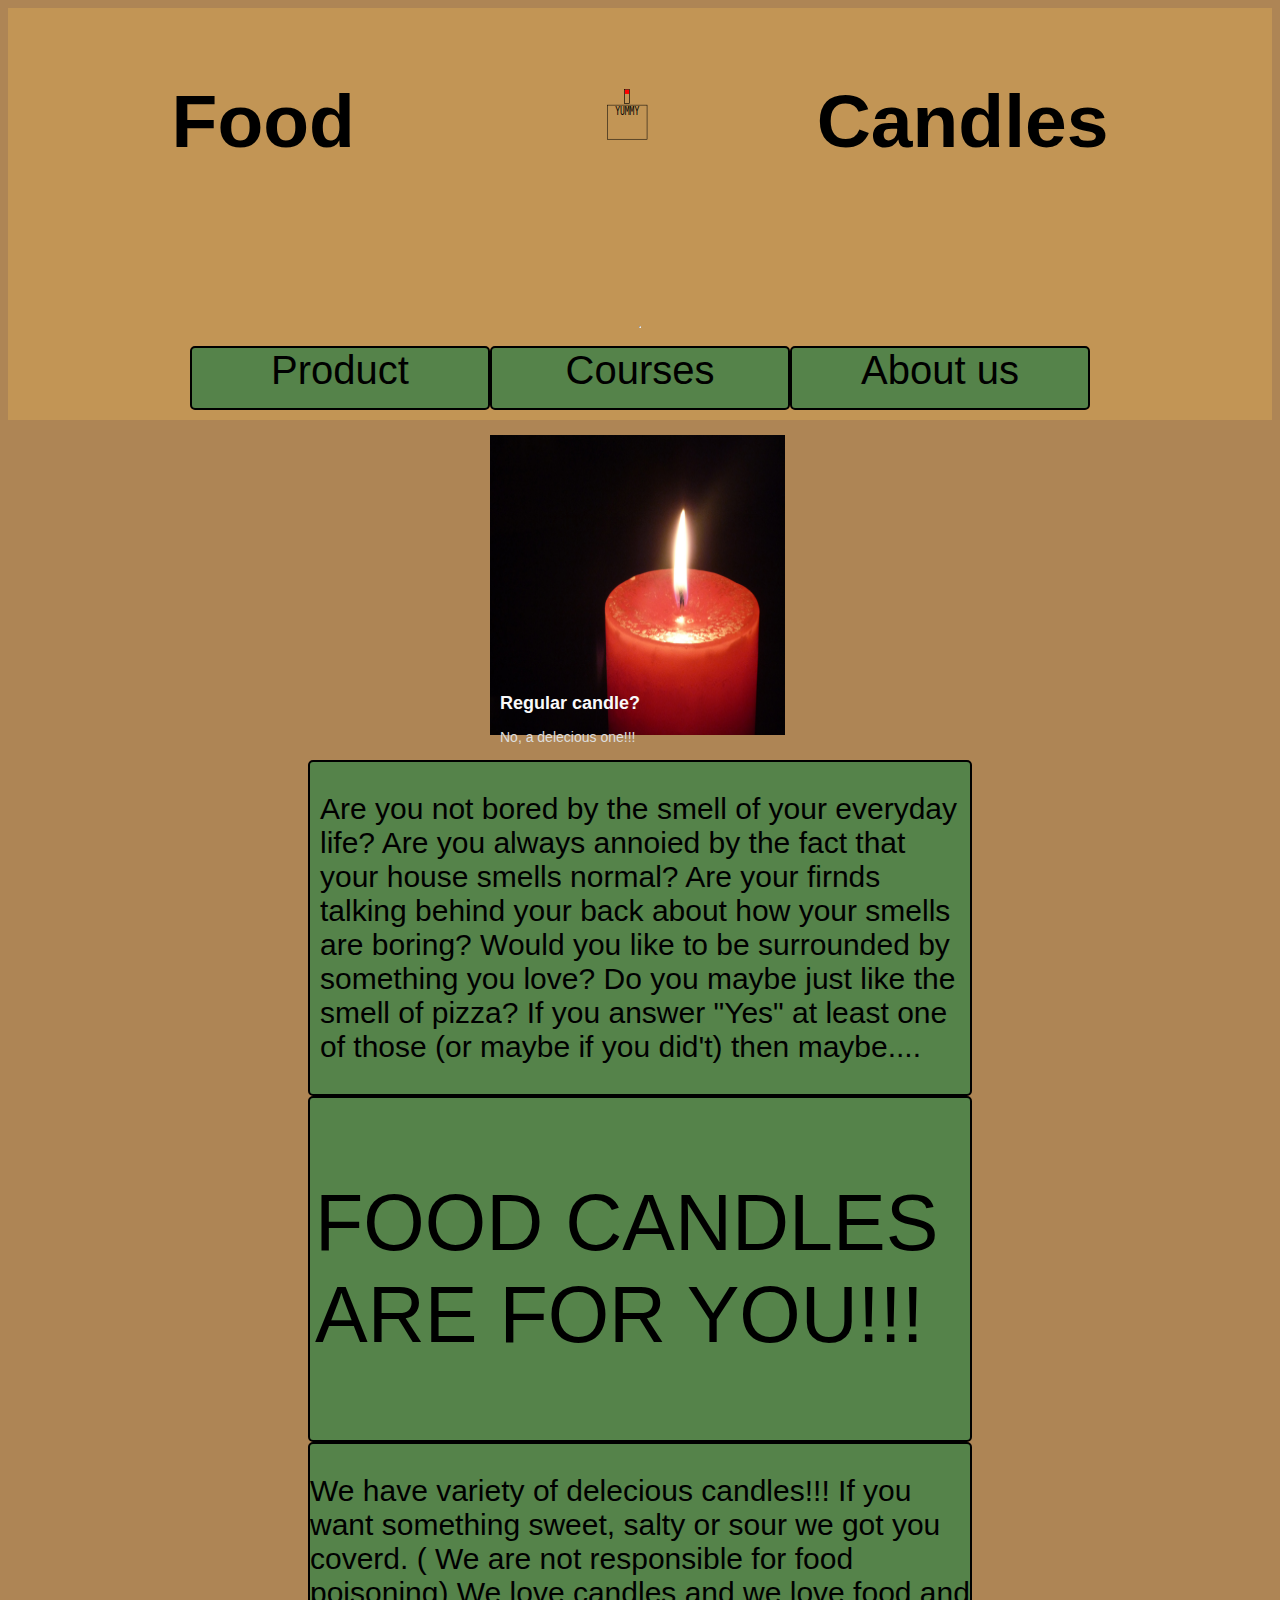
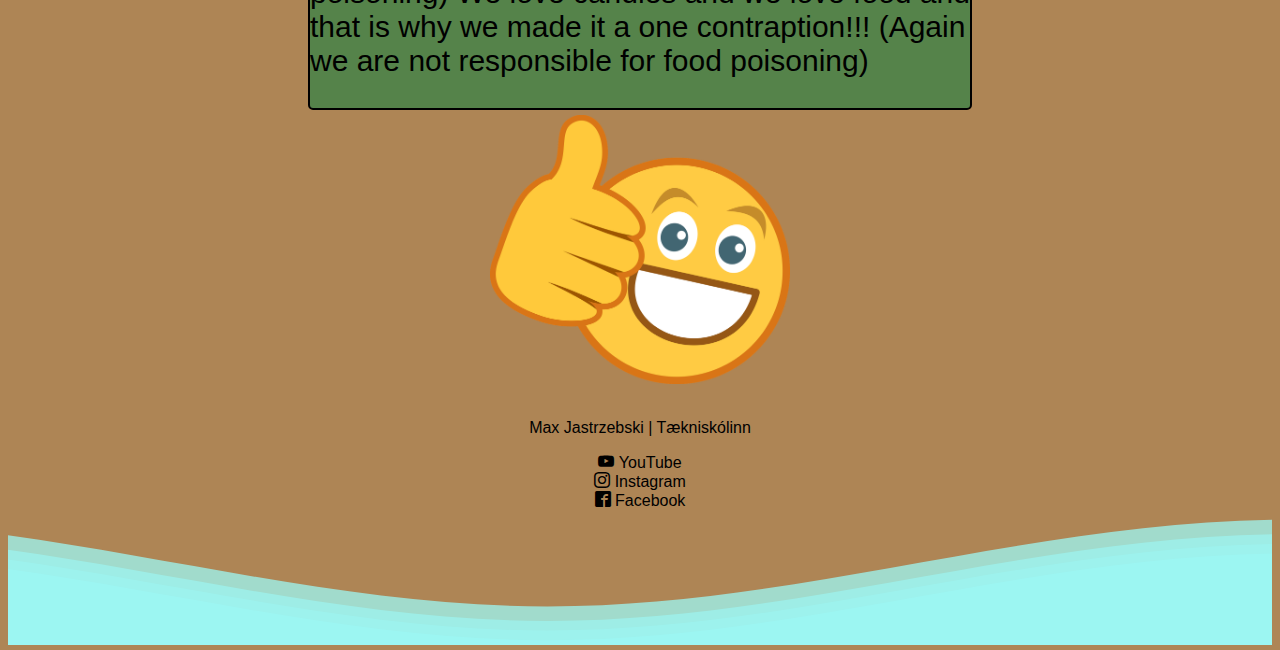
<file: index.html>
<!DOCTYPE html>
<html lang="en">
	<meta charset="UTF-8" />
	<title>Food Candles</title>
	<meta name="viewport" content="width=device-width,initial-scale=1" />
	<link
		rel="stylesheet"
		href="style.css" />
	<link rel="preconnect" href="https://fonts.googleapis.com">
	<link rel="preconnect" href="https://fonts.gstatic.com" crossorigin>
	<link href="https://fonts.googleapis.com/css2?family=Oswald:wght@300;400&display=swap" rel="stylesheet">
	<link
	rel="stylesheet"
	href="styleIcon.css" />
	<style></style>
	<script src=""></script>
	<body>
		<header>
			<div class="name">
				<h1 class="nameOne">Food</h1>
				<img
					class="logo"
					src="mynd\LOGO.svg"
					alt="Logo - a candle" />
				<h1 class="nameTwo">Candles</h1>
			</div>
			<hr />
			<div class="dropdown">
				<button class="dropbtn"><img
					class="burger"
					src="mynd\burgerNav.png"
					alt="burger choose option" /></button>
				<div class="dropdown-content">
					<a href="pages\product.html">
						Product
					</a>
					<a href="pages\courses.html">
						Courses
					</a>
					<a href="pages\about.html">
						About us
					</a>
				</div>
			</div>
			<nav>
				<a class="barOne" href="pages\product.html">
					Product
				</a>
				<a class="barTwo" href="pages\courses.html">
					Courses
				</a>
				<a class="barThree" href="pages\about.html">
					About us
				</a>
			</nav>
		</header>
		<main>
			<div class="image-slideshow">
				<div>
					<img src="mynd/candleSolo.jpg" width="600" height="300" alt="">
					<div>
						<h2>Regular candle?</h2>
						<p>No, a delecious one!!!</p>
					</div>
				</div>
				<div>
					<img src="mynd/meatworm.jpg" width="600" height="300" alt="">
					<div>
						<h2>Meatworm?</h2>
						<p>Yes, we love meat worm</p>
					</div>
				</div>
				<div>
					<img src="mynd/pizzaSolo.jpg" width="600" height="300" alt="">
					<div>
						<h2>Smell of pizza?</h2>
						<p>Always great!!!</p>
					</div>
				</div>
			</div>

			<div class="mainText">
				<p>
					Are you not bored by the smell of your everyday life? Are you always
					annoied by the fact that your house smells normal? Are your firnds
					talking behind your back about how your smells are boring? Would you
					like to be surrounded by something you love? Do you maybe just like
					the smell of pizza? If you answer "Yes" at least one of those (or
					maybe if you did't) then maybe....
				</p>
			</div>
			<div class="news">
				<p>FOOD CANDLES ARE FOR YOU!!!</p>
			</div>
			<div class="moreInfo">
				<p>
					We have variety of delecious candles!!! If you want something sweet,
					salty or sour we got you coverd. ( We are not responsible for food
					poisoning) We love candles and we love food and that is why we made it
					a one contraption!!! (Again we are not responsible for food poisoning)
				</p>
			</div>
			<div class="yey">
				<img
					src="mynd\yey.png"
					alt="a happy face with tumbs up" />
			</div>

		</main>
		<footer>
			<div class="info">
				<p>Max Jastrzebski | Tækniskólinn</p>
			</div>
			<div class="iconYT">
                <span class="icon-youtube"></span>
                <span class="mls">YouTube</span>
            </div>
			<div class="iconIN">
                <span class="icon-instagram"></span>
                <span class="mls">Instagram</span>
            </div>
			<div class="iconFB">
                <span class="icon-facebook2"></span>
                <span class="mls">Facebook</span>
            </div>
		</footer>
		<div class="your-container">
			<svg
			  class="css-waves"
			  xmlns="http://www.w3.org/2000/svg"
			  xmlns:xlink="http://www.w3.org/1999/xlink"
			  viewBox="0 24 150 28"
			  preserveAspectRatio="none"
			  shape-rendering="auto"
			>
			  <defs>
				<path
				  id="wave-pattern"
				  d="M-160 44c30 0 58-18 88-18s 58 18 88 18 58-18 88-18 58 18 88 18 v44h-352z"
				></path>
			  </defs>
			  <g class="animated-waves">
				<use href="#wave-pattern" x="48" y="0" fill="rgba(155,255,255,0.7"></use>
				<use href="#wave-pattern" x="48" y="3" fill="rgba(155,255,255,0.5)"></use>
				<use href="#wave-pattern" x="48" y="5" fill="rgba(155,255,255,0.3)"></use>
				<use href="#wave-pattern" x="48" y="7" fill="rgba(155,255,255,0.3)"></use>
			  </g>
			</svg>
		  </div>
	</body>
</html>
</file>
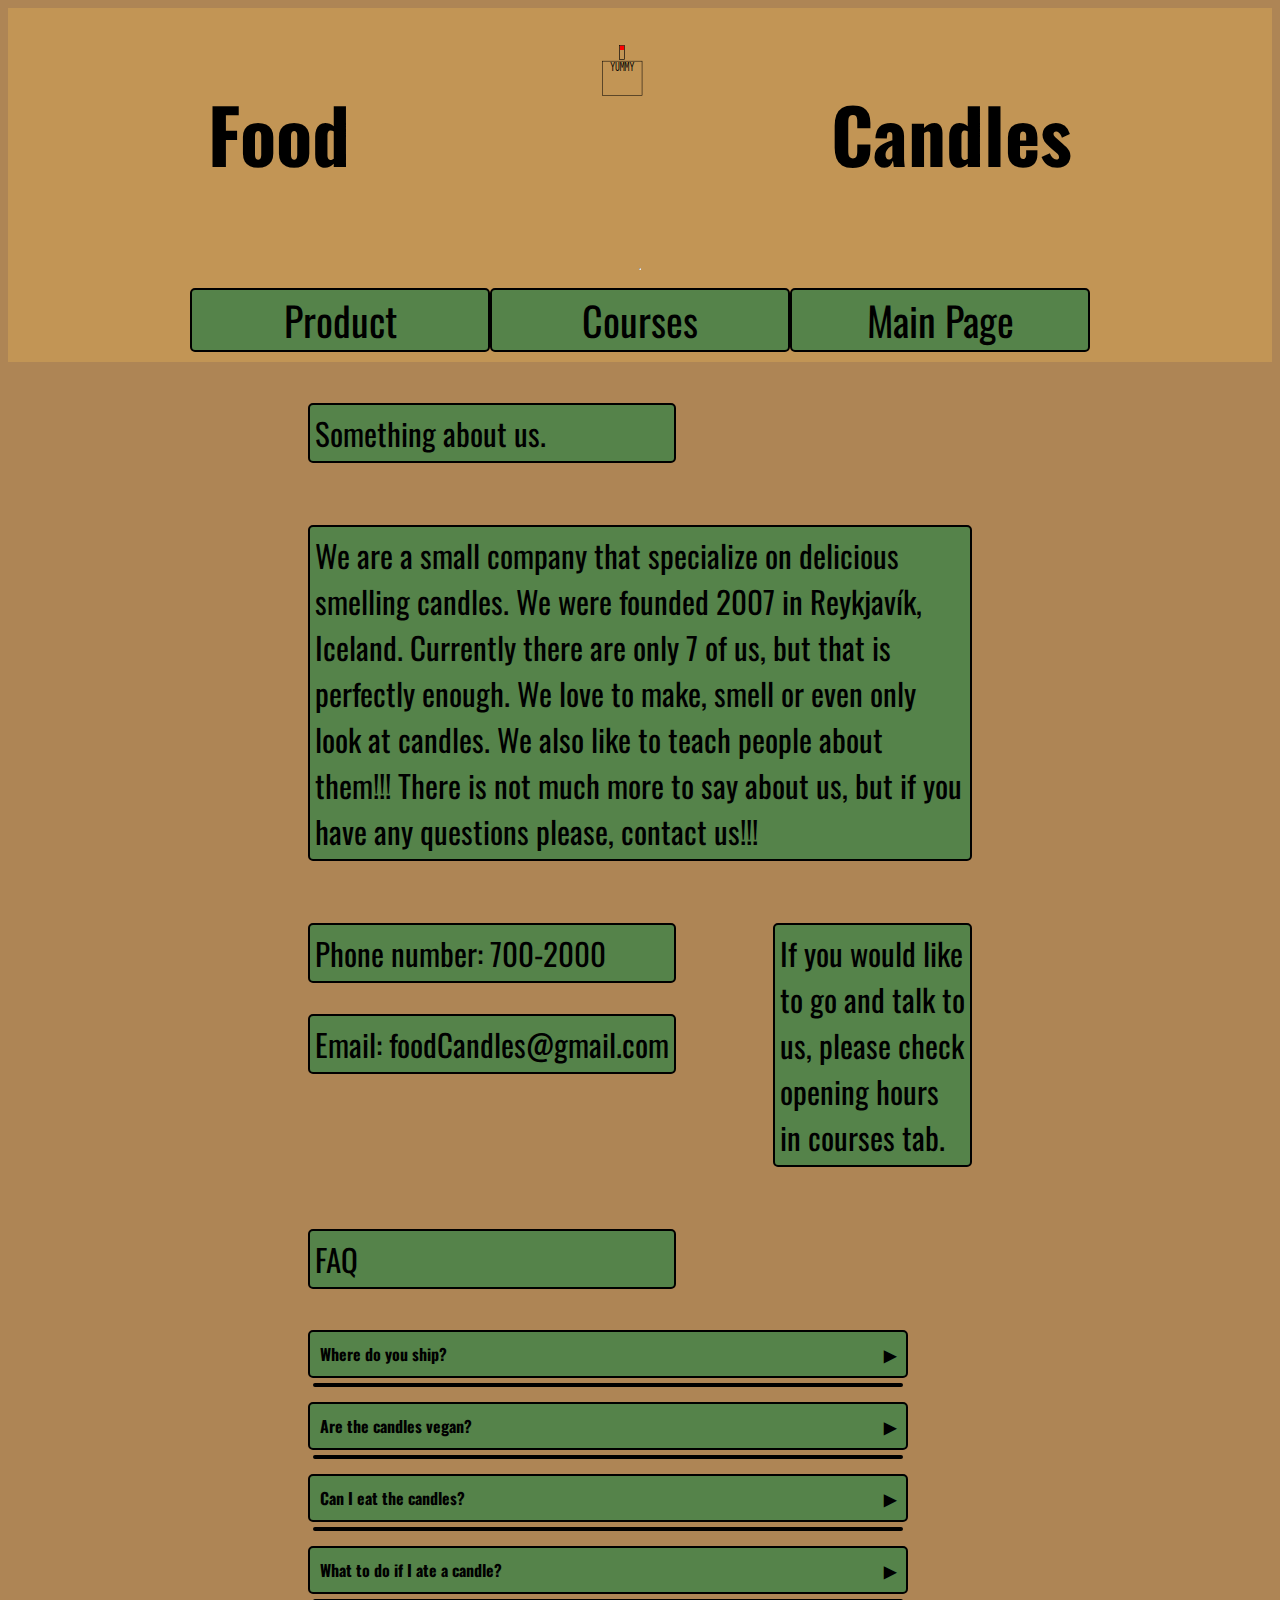
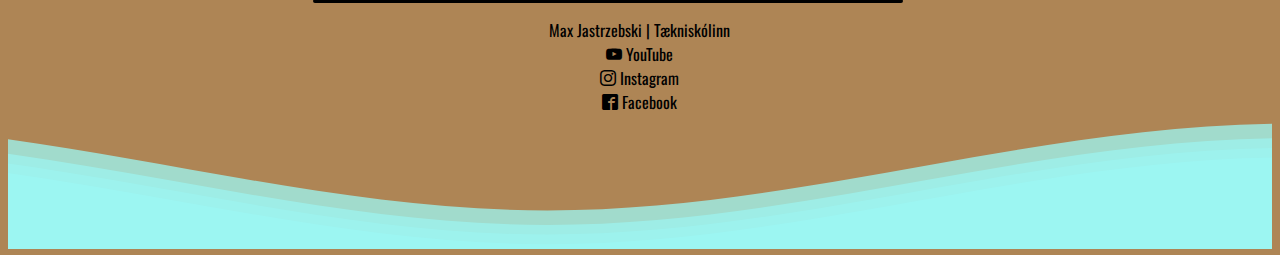
<file: pages/about.html>
<!DOCTYPE html>
<html lang="en">
	<meta charset="UTF-8" />
	<title>Food Candles</title>
	<meta name="viewport" content="width=device-width,initial-scale=1" />
	<link
		rel="stylesheet"
		href="styleAbout.css" />
    <link rel="preconnect" href="https://fonts.googleapis.com">
    <link rel="preconnect" href="https://fonts.gstatic.com" crossorigin>
    <link href="https://fonts.googleapis.com/css2?family=Oswald:wght@300;400&display=swap" rel="stylesheet">
	<link
	rel="stylesheet"
	href="../styleIcon.css" />
	<style></style>
	<script src=""></script>
	<body>
		<header>
			<div class="name">
				<h1 class="nameOne">Food</h1>
				<img
					class="logo"
					src="..\mynd\LOGO.svg"
					alt="Logo - a candle" />
				<h1 class="nameTwo">Candles</h1>
			</div>
			<hr />
			<div class="dropdown">
				<button class="dropbtn"><img
					class="burger"
					src="..\mynd\burgerNav.png"
					alt="burger choose option" /></button>
				<div class="dropdown-content">
					<a href="product.html">
						Product
					</a>
					<a href="courses.html">
						Courses
					</a>
					<a href="..\index.html">
						Main Page
					</a>
				</div>
			</div>
			<nav>
				<a class="barOne" href="product.html">
					Product
				</a>
				<a class="barTwo" href="courses.html">
					Courses
				</a>
				<a class="barThree" href="..\index.html">
					Main Page
				</a>
			</nav>
		</header>
		<main>
            <div class="intro">
                <p>Something about us.</p>
            </div>
            <div class="aboutInfo">
                <p>We are a small company that specialize on delicious smelling candles. We were founded 2007 in Reykjavík, Iceland. Currently there are only 7 of us, but that is perfectly enough. We love to make, smell or even only look at candles. We also like to teach people about them!!! There is not much more to say about us, but if you have any questions please, contact us!!! </p>
            </div>
            <br>
            <div class="contactInfo">
                <p>Phone number: 700-2000</p>
                <p>Email: foodCandles@gmail.com</p>
            </div>
            <div class="whereInfo">
                <p> If you would like to go and talk to us, please check opening hours in courses tab. </p>
            </div>
			<div class="faq"><p>FAQ</p></div>		
			<div class="acr1">
				<div class="tab">
					<input id="tab-1" type="checkbox">
					<label for="tab-1">Where do you ship?</label>
					<div class="content"><span>We ship our canles only in Europe.</span></div>
				</div>
			</div>
			<div class="acr2">
				<div class="tab">
					<input id="tab-2" type="checkbox">
					<label for="tab-2">Are the candles vegan?</label>
					<div class="content"><span>The candles are not vegan, because we use real food for them.</span></div>
				</div>
			</div>

			<div class="acr3">
				<div class="tab">
					<input id="tab-3" type="checkbox">
					<label for="tab-3">Can I eat the candles?</label>
					<div class="content"><span>ABSOLUTLY NOT, PLEASE DO NOT EAT OUR CANDLES OR ANY OTHER CANDLES!!!</span></div>
				</div>
			</div>

			<div class="acr4">
				<div class="tab">
					<input id="tab-4" type="checkbox">
					<label for="tab-4">What to do if I ate a candle?</label>
					<div class="content"><span>GO TO THE HOSPITAL AS FAST AS POSSOBLE!!!</span></div>
				</div>
			</div>
		</main>
		<footer>
			<div class="infoFooter">
				Max Jastrzebski | Tækniskólinn
			</div>
			<div class="iconYT">
                <span class="icon-youtube"></span>
                <span class="mls">YouTube</span>
            </div>
			<div class="iconIN">
                <span class="icon-instagram"></span>
                <span class="mls">Instagram</span>
            </div>
			<div class="iconFB">
                <span class="icon-facebook2"></span>
                <span class="mls">Facebook</span>
            </div>
		</footer>
				<div class="your-container">
			<svg
			  class="css-waves"
			  xmlns="http://www.w3.org/2000/svg"
			  xmlns:xlink="http://www.w3.org/1999/xlink"
			  viewBox="0 24 150 28"
			  preserveAspectRatio="none"
			  shape-rendering="auto"
			>
			  <defs>
				<path
				  id="wave-pattern"
				  d="M-160 44c30 0 58-18 88-18s 58 18 88 18 58-18 88-18 58 18 88 18 v44h-352z"
				></path>
			  </defs>
			  <g class="animated-waves">
				<use href="#wave-pattern" x="48" y="0" fill="rgba(155,255,255,0.7"></use>
				<use href="#wave-pattern" x="48" y="3" fill="rgba(155,255,255,0.5)"></use>
				<use href="#wave-pattern" x="48" y="5" fill="rgba(155,255,255,0.3)"></use>
				<use href="#wave-pattern" x="48" y="7" fill="rgba(155,255,255,0.3)"></use>
			  </g>
			</svg>
		  </div>
	</body>
</html>
</file>
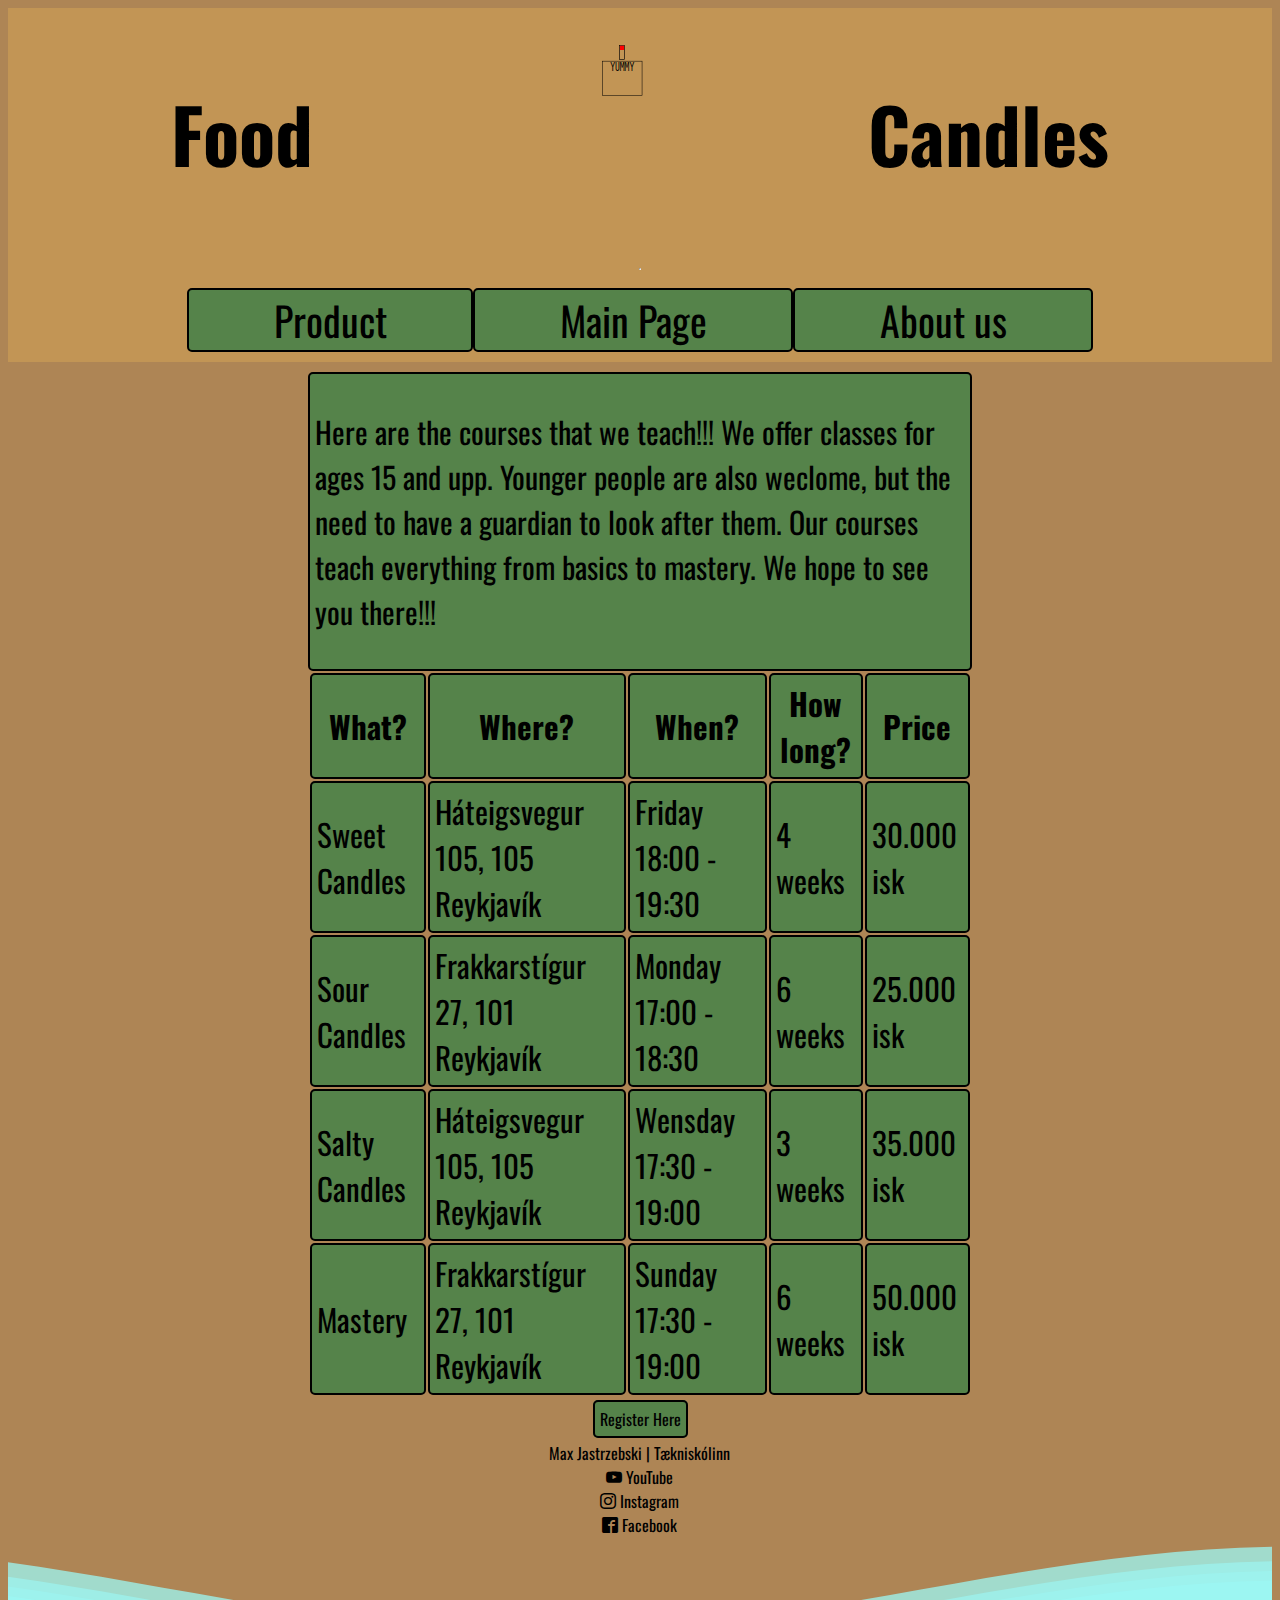
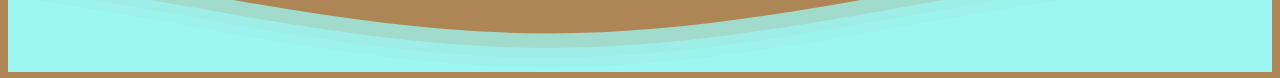
<file: pages/courses.html>
<!DOCTYPE html>
<html lang="en">
	<meta charset="UTF-8" />
	<title>Food Candles</title>
	<meta name="viewport" content="width=device-width,initial-scale=1" />
	<link
		rel="stylesheet"
		href="styleCourses.css" />
    <link rel="preconnect" href="https://fonts.googleapis.com">
    <link rel="preconnect" href="https://fonts.gstatic.com" crossorigin>
    <link href="https://fonts.googleapis.com/css2?family=Oswald:wght@300;400&display=swap" rel="stylesheet">
    <link
	rel="stylesheet"
	href="../styleIcon.css" />
	<style></style>
	<script src=""></script>
	<body>
		<header>
			<div class="name">
				<h1 class="nameOne">Food</h1>
				<img
					class="logo"
					src="..\mynd\LOGO.svg"
					alt="Logo - a candle" />
				<h1 class="nameTwo">Candles</h1>
			</div>
			<hr />
            <div class="dropdown">
				<button class="dropbtn"><img
					class="burger"
					src="..\mynd\burgerNav.png"
					alt="burger choose option" /></button>
				<div class="dropdown-content">
					<a href="product.html">
						Product
					</a>
					<a href="..\index.html">
						Main Page
					</a>
					<a href="about.html">
						About us
					</a>
				</div>
			</div>
			<nav>
				<a class="barOne" href="product.html">
					Product
				</a>
				<a class="barTwo" href="..\index.html">
					Main Page
				</a>
				<a class="barThree" href="about.html">
					About us
				</a>
			</nav>
		</header>
		<main>
            <div class="info"> 
                <p>Here are the courses that we teach!!! We offer classes for ages 15 and upp. Younger people are also weclome, but the need to have a guardian to look after them. Our courses teach everything from basics to mastery. We hope to see you there!!!</p>
            </div>
            <div class="tableInfo">
            <table>
                <tr>
                    <th>What?</th>
                    <th>Where?</th>
                    <th>When?</th>
                    <th>How long?</th>
                    <th>Price</th>
                </tr>
                <tr>
                    <td> Sweet Candles </td>
                    <td> Háteigsvegur 105, 105 Reykjavík </td>
                    <td> Friday 18:00 - 19:30 </td>
                    <td> 4 weeks </td>
                    <td> 30.000 isk </td>
                </tr>
                <tr>
                    <td> Sour Candles </td>
                    <td> Frakkarstígur 27, 101 Reykjavík </td>
                    <td> Monday 17:00 - 18:30 </td>
                    <td> 6 weeks </td>
                    <td> 25.000 isk </td>
                </tr>
                <tr>
                    <td> Salty Candles </td>
                    <td> Háteigsvegur 105, 105 Reykjavík </td>
                    <td> Wensday 17:30 - 19:00 </td>
                    <td> 3 weeks </td>
                    <td> 35.000 isk </td>
                </tr>
                <tr>
                    <td> Mastery </td>
                    <td> Frakkarstígur 27, 101 Reykjavík </td>
                    <td> Sunday 17:30 - 19:00 </td>
                    <td> 6 weeks </td>
                    <td> 50.000 isk </td>
                </tr>
            </table>
        </div>
        <div class="box">
            <a class="button" href="#popup1">Register Here</a>
        </div>
        <div id="popup1" class="overlay">
            <div class="popup">
                <h2>Register Here</h2>
                <a class="close" href="#">&times;</a>
                <div class="content">
                    <form action="/action_page.php">
                        <label for="fname">First name:</label><br>
                        <input type="text" id="fname" name="fname" value=""><br>
                        <label for="lname">Last name:</label><br>
                        <input type="text" id="lname" name="lname" value=""><br>
                        <label for="email">Enter your email:</label><br>
                        <input type="email" id="email" name="email"><br><br>
                        <label for="">What course do you wish to take?:</label><br>
                        <input type="checkbox" id="course1" name="sweet" value="Sweet">
                        <label for="course1"> Sweet Candles</label><br>
                        <input type="checkbox" id="course2" name="sour" value="Sour">
                        <label for="course2"> Sour Candles</label><br>
                        <input type="checkbox" id="course3" name="salty" value="Salty">
                        <label for="course3"> Salty Candles</label><br>
                        <input type="checkbox" id="course4" name="mastery" value="Mastery">
                        <label for="course4"> Mastery</label><br>
                        <p><label for="extra">Extra info:</label></p>
                        <textarea id="extra" name="w3review" rows="4" cols="50"></textarea><br><br>
                        <input type="button" value="Submit">
                        <input type="reset">
                    </form>
                </div>
            </div>
		</main>
		<footer>
			<div class="infoFooter">Max Jastrzebski | Tækniskólinn</div>
            <div class="iconYT">
                <span class="icon-youtube"></span>
                <span class="mls">YouTube</span>
            </div>
			<div class="iconIN">
                <span class="icon-instagram"></span>
                <span class="mls">Instagram</span>
            </div>
			<div class="iconFB">
                <span class="icon-facebook2"></span>
                <span class="mls">Facebook</span>
            </div>
		</footer>
					<div class="your-container">
			<svg
			  class="css-waves"
			  xmlns="http://www.w3.org/2000/svg"
			  xmlns:xlink="http://www.w3.org/1999/xlink"
			  viewBox="0 24 150 28"
			  preserveAspectRatio="none"
			  shape-rendering="auto"
			>
			  <defs>
				<path
				  id="wave-pattern"
				  d="M-160 44c30 0 58-18 88-18s 58 18 88 18 58-18 88-18 58 18 88 18 v44h-352z"
				></path>
			  </defs>
			  <g class="animated-waves">
				<use href="#wave-pattern" x="48" y="0" fill="rgba(155,255,255,0.7"></use>
				<use href="#wave-pattern" x="48" y="3" fill="rgba(155,255,255,0.5)"></use>
				<use href="#wave-pattern" x="48" y="5" fill="rgba(155,255,255,0.3)"></use>
				<use href="#wave-pattern" x="48" y="7" fill="rgba(155,255,255,0.3)"></use>
			  </g>
			</svg>
		  </div>
	</body>
</html>
</file>
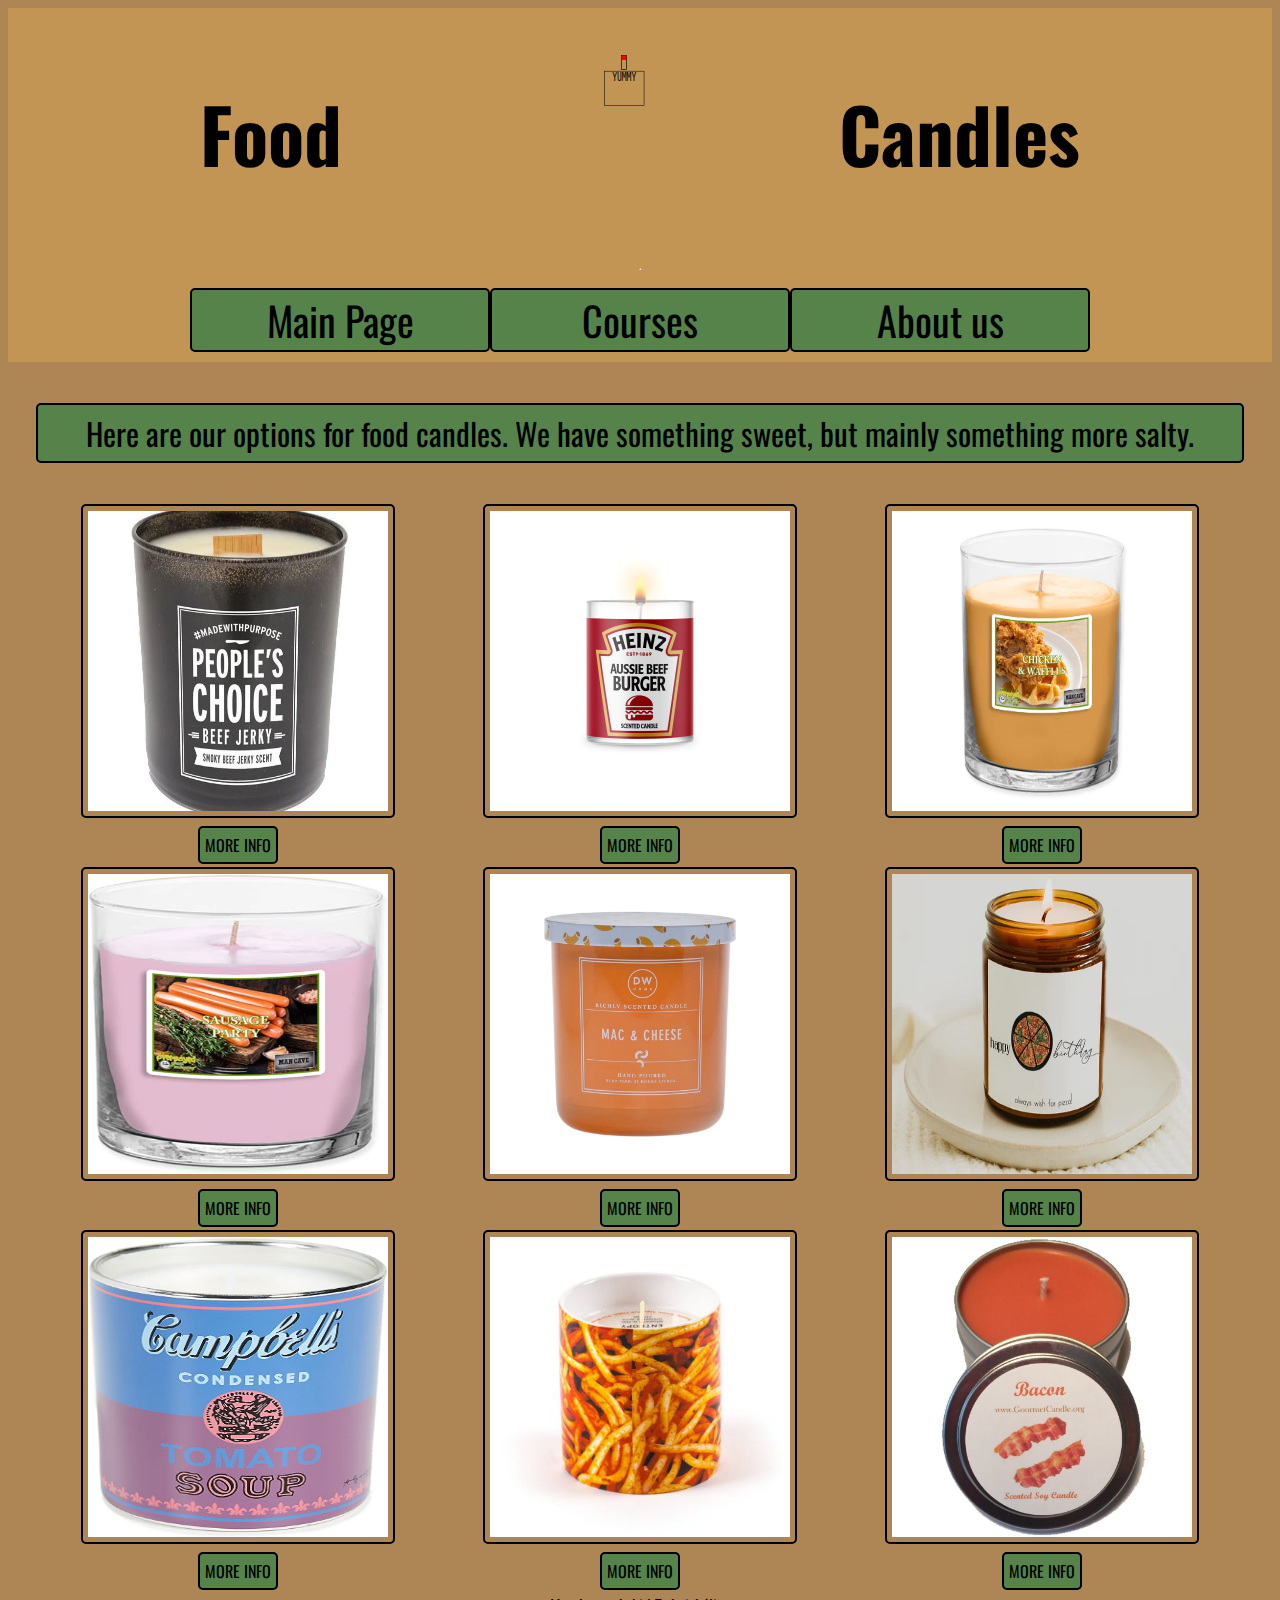
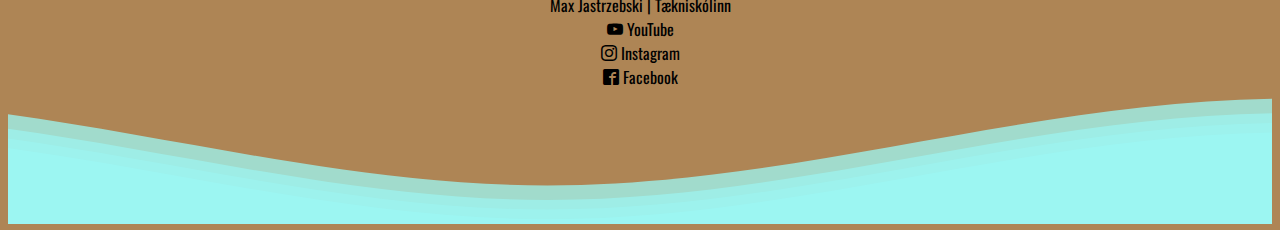
<file: pages/product.html>
<!DOCTYPE html>
<html lang="en">
	<meta charset="UTF-8" />
	<title>Food Candles</title>
	<meta name="viewport" content="width=device-width,initial-scale=1" />
	<link
		rel="stylesheet"
		href="styleProduct.css" />
	<link rel="preconnect" href="https://fonts.googleapis.com">
	<link rel="preconnect" href="https://fonts.gstatic.com" crossorigin>
	<link href="https://fonts.googleapis.com/css2?family=Oswald:wght@300;400&display=swap" rel="stylesheet">
	<link
	rel="stylesheet"
	href="../styleIcon.css" />
	<style></style>
	<script src=""></script>
	<body>
		<header>
			<div class="name">
				<h1 class="nameOne">Food</h1>
				<img
					class="logo"
					src="..\mynd\LOGO.svg"
					alt="Logo - a candle" />
				<h1 class="nameTwo">Candles</h1>
			</div>
			<hr />
			<div class="dropdown">
				<button class="dropbtn"><img
					class="burgerNav"
					src="..\mynd\burgerNav.png"
					alt="burger choose option" /></button>
				<div class="dropdown-content">
					<a href="..\index.html">
						Main Page
					</a>
					<a href="courses.html">
						Courses
					</a>
					<a href="about.html">
						About us
					</a>
				</div>
			</div>
			<nav>
				<a class="barOne" href="..\index.html">
					Main Page
				</a>
				<a class="barTwo" href="courses.html">
					Courses
				</a>
				<a class="barThree" href="about.html">
					About us
				</a>
			</div>
		</header>
		<main>
			<div class="infoText"><p>Here are our options for food candles. We have something sweet, but mainly something more salty.</p></div>

			<div class="beef">
				<img
				src="..\mynd\beef.jpg"
				alt="beef Jerky candle" />
				<div class="box">
					<a class="button" href="#popup1">MORE INFO</a>
				</div>
			</div>
			<div id="popup1" class="overlay">
				<div class="popup">
					<h2>BEEF JERKY</h2>
					<a class="close" href="#">&times;</a>
					<div class="content">
						The beef jerky candle is of course with beff jerky, but also with love. Cost: 2.500 isk. 
					</div>
				</div>
			</div>
				
			<div class="burger">
				<img
				src="..\mynd\burger.jpg"
				alt="Burger candle" />
				<div class="box">
					<a class="button" href="#popup2">MORE INFO</a>
				</div>
			</div>
			<div id="popup2" class="overlay">
				<div class="popup">
					<h2>BURGER</h2>
					<a class="close" href="#">&times;</a>
					<div class="content">
						Who does not love some burgers and who does not love their smell? Cost: 2.500 isk.
					</div>
				</div>
			</div>

			<div class="chicken">
				<img
				src="..\mynd\chicken.jpg"
				alt="chicken and waffles candle" />
				<div class="box">
					<a class="button" href="#popup3">MORE INFO</a>
				</div>
			</div>
			<div id="popup3" class="overlay">
				<div class="popup">
					<h2>CHICKEN AND WAFFLES</h2>
					<a class="close" href="#">&times;</a>
					<div class="content">
						Maybe this combination seems a bit weird, but so is food with candles and we love this! Cost: 2.250 isk.
					</div>
				</div>
			</div>

			<div class="sausage">
				<img
				src="..\mynd\hotDog.jpg"
				alt="Sausage Candle" />
				<div class="box">
					<a class="button" href="#popup4">MORE INFO</a>
				</div>
			</div>
			<div id="popup4" class="overlay">
				<div class="popup">
					<h2>SAUSAGE</h2>
					<a class="close" href="#">&times;</a>
					<div class="content">
						Good old sausage. You can eat it alone, as a hot dog or on a bbq. So simple and so great. Cost: 2.000 isk.
					</div>
				</div>
			</div>

			<div class="mac">
				<img
				src="..\mynd\macncheese.jpg"
				alt="Mac & Cheese Candle" />
				<div class="box">
					<a class="button" href="#popup5">MORE INFO</a>
				</div>
			</div>
			<div id="popup5" class="overlay">
				<div class="popup">
					<h2>MAC & CHEESE</h2>
					<a class="close" href="#">&times;</a>
					<div class="content">
						The most beloved American food. The smell is just nostaligic. Cost: 2.750 isk.
					</div>
				</div>
			</div>

			<div class="pizza">
				<img
				src="..\mynd\pizza.jpg"
				alt="Pizza Candle" />
				<div class="box">
					<a class="button" href="#popup6">MORE INFO</a>
				</div>
			</div>
			<div id="popup6" class="overlay">
				<div class="popup">
					<h2>PIZZA</h2>
					<a class="close" href="#">&times;</a>
					<div class="content">
						Pizza - a food so good that nobody will say "no" to it, neither to it's smell. Cost: 3000 isk.
					</div>
				</div>
			</div>

			<div class="soup">
				<img
				src="..\mynd\soup.jpg"
				alt="Soup Candle" />
				<div class="box">
					<a class="button" href="#popup7">MORE INFO</a>
				</div>
			</div>
			<div id="popup7" class="overlay">
				<div class="popup">
					<h2>SOUP</h2>
					<a class="close" href="#">&times;</a>
					<div class="content">
						Soup can warm you as well as your heart. Cost: 2.500 isk.
					</div>
				</div>
			</div>

			<div class="spaghetti">
				<img
				src="..\mynd\spaghetti.jpg"
				alt="Spaghetti candle" />
				<div class="box">
					<a class="button" href="#popup8">MORE INFO</a>
				</div>
			</div>
			<div id="popup8" class="overlay">
				<div class="popup">
					<h2>SPAGHETTI</h2>
					<a class="close" href="#">&times;</a>
					<div class="content">
						Spaghetti is just to perfect to say no to. Cost: 2.250 isk.
					</div>
				</div>
			</div>

			<div class="bacon">
				<img
				src="..\mynd\bacon.jpg"
				alt="Becon candle" />
				<div class="box">
					<a class="button" href="#popup9">MORE INFO</a>
				</div>
			</div>
			<div id="popup9" class="overlay">
				<div class="popup">
					<h2>BACON</h2>
					<a class="close" href="#">&times;</a>
					<div class="content">
						No spices, no special care, just some heat and great food is ready. Cost: 2.500 isk.
					</div>
				</div>
			</div>
		</main>
		<footer>
			<div class="infoFooter">Max Jastrzebski | Tækniskólinn</div>
			<div class="iconYT">
                <span class="icon-youtube"></span>
                <span class="mls">YouTube</span>
            </div>
			<div class="iconIN">
                <span class="icon-instagram"></span>
                <span class="mls">Instagram</span>
            </div>
			<div class="iconFB">
                <span class="icon-facebook2"></span>
                <span class="mls">Facebook</span>
            </div>
		</footer>
				<div class="your-container">
			<svg
			  class="css-waves"
			  xmlns="http://www.w3.org/2000/svg"
			  xmlns:xlink="http://www.w3.org/1999/xlink"
			  viewBox="0 24 150 28"
			  preserveAspectRatio="none"
			  shape-rendering="auto"
			>
			  <defs>
				<path
				  id="wave-pattern"
				  d="M-160 44c30 0 58-18 88-18s 58 18 88 18 58-18 88-18 58 18 88 18 v44h-352z"
				></path>
			  </defs>
			  <g class="animated-waves">
				<use href="#wave-pattern" x="48" y="0" fill="rgba(155,255,255,0.7"></use>
				<use href="#wave-pattern" x="48" y="3" fill="rgba(155,255,255,0.5)"></use>
				<use href="#wave-pattern" x="48" y="5" fill="rgba(155,255,255,0.3)"></use>
				<use href="#wave-pattern" x="48" y="7" fill="rgba(155,255,255,0.3)"></use>
			  </g>
			</svg>
		  </div>
	</body>
</html>
</file>
<file: style.css>
body {background-color: rgb(174, 133, 85);
    font-family: 'Oswald', sans-serif;}
    .css-waves {
        position: relative;
        width: 100%;
        height: 15vh;
        margin-bottom: -7px; 
        min-height: 100px;
        max-height: 150px;
      }
      
      
      .animated-waves > use {
        animation: infinite-waves 25s cubic-bezier(0.55, 0.5, 0.45, 0.5) infinite;
      }
      .animated-waves > use:nth-child(1) {
        animation-delay: -2s;
        animation-duration: 7s;
      }
      .animated-waves > use:nth-child(2) {
        animation-delay: -3s;
        animation-duration: 10s;
      }
      .animated-waves > use:nth-child(3) {
        animation-delay: -4s;
        animation-duration: 13s;
      }
      .animated-waves > use:nth-child(4) {
        animation-delay: -5s;
        animation-duration: 20s;
      }
      @keyframes infinite-waves {
        0% {
          transform: translate3d(-90px, 0, 0);
        }
        100% {
          transform: translate3d(85px, 0, 0);
        }
      }
      @media (max-width: 768px) {
        .css-waves {
          height: 40px;
          min-height: 40px;
        }
      }
@media only screen and (min-width: 20em) {
    img {
        padding: 5px;
        width: 300px;
    }

    a {
        text-decoration: none;
        color: black;
    }

    header {background-color: rgb(194, 149, 85);
        display: grid;
    }
    .name {
        display: grid;
        grid-template-columns: auto auto ;
    }
    .nameOne{
        grid-column: 1;
        font-size: 75px;
        text-align: center;
    }
    .nameTwo{
        grid-column: 1;
        font-size: 75px;
        text-align: center;
    }
    .logo {
        grid-row: 2;
        width: 300px;
        height: 300px;
        grid-column: 1;
    }
    .dropbtn { 
        background-color: #55834a;
        color: black;
        padding: 16px;
        font-size: 16px;
        border: none;
        cursor: pointer;
      }
      .burger{
        width: 30px;
        height: 30px;
      }
      .dropdown {
        grid-row: 1;
        position: relative;
        display: inline-block;
      }
      
      .dropdown-content {
        display: none;
        position: absolute;
        background-color: #f9f9f9;
        min-width: 160px;
        box-shadow: 0px 8px 16px 0px rgba(0,0,0,0.2);
        z-index: 1;
      }
      
      .dropdown-content a {
        color: #55834a;
        background-color: black;
        padding: 12px 16px;
        text-decoration: none;
        display: block;
      }
      
      .dropdown-content a:hover {background-color: #f1f1f1}
      
      .dropdown:hover .dropdown-content {
        display: block;
      }
      
      .dropdown:hover .dropbtn {
        background-color: #3e8e41;
      }
    nav {
        display: none;
        grid-template-columns: auto 200px 200px 200px auto;
        padding: 10px;
    }

    .barOne{
        grid-column: 2;
        font-size: 30px;
        text-align: center;
        border: 2px solid black;
        border-radius: 5px;
        background-color: #55834a;
        height: 45px;
    }

    .barTwo{
        grid-column: 3;
        font-size: 30px;
        text-align: center;
        border: 2px solid black;
        border-radius: 5px;
        background-color: #55834a;
        height: 45px;
    }

    .barThree{
        grid-column: 4;
        font-size: 30px;
        text-align: center;
        border: 2px solid black;
        border-radius: 5px;
        background-color: #55834a;
        height: 45px;
    }

    main{
        display: grid;
        grid-template-columns: auto;
        padding-top: 10px;
        padding-bottom: 10px;
    }


    .candleSolo{
        grid-column: 2;
        padding-left: 5px;
    }

    .mainText{
        padding-top: 5 px;
        padding-left: 10px;
        padding-right: 10px;
        grid-column: 1/4;
        font-size: 30px;
        background-color: #55834a;
        border: 2px solid black;
        border-radius: 5px;
    }

    .news{
        grid-column:1;
        font-size: 60px;
        background-color: #55834a;
        border: 2px solid black;
        border-radius: 5px;
        padding-top: 5 px;
        padding-left: 5px;
    }

    .moreInfo{
        grid-column: 1;
        font-size: 30px;
        background-color: #55834a;
        border: 2px solid black;
        border-radius: 5px;
    }

    .yey{
        grid-column: 1;
    }

    footer{
        display: grid;
        grid-template-columns: auto;
    }

    .info {
        grid-column: 1;
        text-align: center;
    }
    .iconYT {
        grid-column: 1;
        text-align: center;
    }
    .iconIN {
        grid-column: 1;
        text-align: center    
    }
    .iconFB {
        grid-column: 1;
        text-align: center    
    }
    body {
        font-family: Arial, Helvetica, sans-serif;
    }
    .image-slideshow {
        grid-row: 1;
        grid-column: 1;
        width: 300px;
        height: 300px;
        overflow: hidden;
        white-space: nowrap;
        font-size: 0;
        position: relative;
        padding-bottom: 30px;
    }
    .image-slideshow > div {
        width: 600px;
        height: 300px;
        animation: move 15s ease-in-out 2s infinite alternate;
        display:inline-block;
    }
    .image-slideshow > div div {
        position: absolute;
        bottom: 0;
        width: 100%;
    }
    .image-slideshow h2 {
        padding: 15px;
        margin: 0;
        font-size: 18px;
        color: #f9f9f9;
    }
    .image-slideshow p {
        padding: 0 15px 15px 15px;
        margin: 0;
        font-size: 14px;
        color: #dddddd;
    }
    @keyframes move {
        0%,30% { transform: translateX(0); }
        40%,70% { transform: translateX(-600px); }
        80%,100% { transform: translateX(-1200px); }
    }

}


@media only screen and (min-width: 48em) {
    .dropbtn {
        display: none;
    }
    img {
        padding: 5px;
        width: 300px;
    }

    a {
        text-decoration: none;
        color: black;
    }

    header {background-color: rgb(194, 149, 85);
        display: grid;
    }
    .name {
        display: grid;
        grid-template-columns: auto auto auto ;
    }
    .nameOne{
        grid-column: 1;
        font-size: 75px;
        text-align: center;
    }
    .nameTwo{
        grid-column: 3;
        font-size: 75px;
        text-align: center;
    }
    .logo {
        width: 150px;
        grid-column: 2;
        grid-row: 1;
        padding-left: 150px ;
    }
    nav {
        display: grid;
        grid-template-columns: auto 200px 200px 200px auto;
        padding: 10px;
    }

    .barOne{
        grid-column: 2;
        font-size: 30px;
        text-align: center;
        border: 2px solid black;
        border-radius: 5px;
        background-color: #55834a;
        height: 45px;
    }

    .barTwo{
        grid-column: 3;
        font-size: 30px;
        text-align: center;
        border: 2px solid black;
        border-radius: 5px;
        background-color: #55834a;
        height: 45px;
    }

    .barThree{
        grid-column: 4;
        font-size: 30px;
        text-align: center;
        border: 2px solid black;
        border-radius: 5px;
        background-color: #55834a;
        height: 45px;
    }

    main{
        display: grid;
        grid-template-columns: auto auto auto;
        padding-top: 10px;
        padding-bottom: 10px;
    }


    .candleSolo{
        grid-column: 2;
        padding-left: 5px;
    }

    .mainText{
        padding-top: 5 px;
        padding-left: 10px;
        padding-right: 10px;
        grid-column: 1/4;
        font-size: 30px;
        background-color: #55834a;
        border: 2px solid black;
        border-radius: 5px;
    }

    .news{
        grid-column:1/4;
        font-size: 60px;
        background-color: #55834a;
        border: 2px solid black;
        border-radius: 5px;
        padding-top: 5 px;
        padding-left: 5px;
    }

    .moreInfo{
        grid-column: 1/4;
        font-size: 30px;
        background-color: #55834a;
        border: 2px solid black;
        border-radius: 5px;
    }

    .yey{
        grid-column: 2;
    }

    footer{
        display: grid;
        grid-template-columns: auto auto auto;
    }

    .info {
        grid-column: 2;
        text-align: center;
    }
    .iconYT {
        grid-column: 2;
        text-align: center;
    }
    .iconIN {
        grid-column: 2;
        text-align: center    
    }
    .iconFB {
        grid-column: 2;
        text-align: center    
    }
    .image-slideshow {
        grid-row: 1;
        grid-column: 2;
        width: 300px;
        height: 300px;
        overflow: hidden;
        white-space: nowrap;
        font-size: 0;
        position: relative;
        padding-bottom: 30px;
    }
    .image-slideshow > div {
        width: 600px;
        height: 300px;
        animation: move 15s ease-in-out 2s infinite alternate;
        display:inline-block;
    }
    .image-slideshow > div div {
        position: absolute;
        bottom: 0;
        width: 100%;
    }
    .image-slideshow h2 {
        padding: 15px;
        margin: 0;
        font-size: 18px;
        color: #f9f9f9;
    }
    .image-slideshow p {
        padding: 0 15px 15px 15px;
        margin: 0;
        font-size: 14px;
        color: #dddddd;
    }
    @keyframes move {
        0%,30% { transform: translateX(0); }
        40%,70% { transform: translateX(-600px); }
        80%,100% { transform: translateX(-1200px); }
    }
}



@media only screen and (min-width: 60em) {
    body {background-color: rgb(174, 133, 85);}
    
    img {
        padding: 5px;
        width: 300px;
    }
    .dropbtn {
        display: none;
    }
    a {
        text-decoration: none;
        color: black;
    }

    header {background-color: rgb(194, 149, 85);
        display: grid;
    }
    .name {
        display: grid;
        grid-template-columns: auto auto auto auto auto;
    }
    .nameOne{
        grid-column: 2;
        font-size: 75px;
        text-align: right;
        padding: 20px 50px;
    }
    .nameTwo{
        grid-column: 4;
        font-size: 75px;
        text-align: left;
        padding: 20px 50px;
    }
    .logo {
        grid-row: 1;
        width: 150px;
        grid-column: 3;
    }
    nav {
        display: grid;
        grid-template-columns: auto 300px 300px 300px auto;
        padding: 10px;
    }

    .barOne{
        grid-column: 2;
        font-size: 40px;
        text-align: center;
        border: 2px solid black;
        border-radius: 5px;
        background-color: #55834a;
        height: 60px;
    }

    .barTwo{
        grid-column: 3;
        font-size: 40px;
        text-align: center;
        border: 2px solid black;
        border-radius: 5px;
        background-color: #55834a;
        height: 60px;
    }

    .barThree{
        grid-column: 4;
        font-size: 40px;
        text-align: center;
        border: 2px solid black;
        border-radius: 5px;
        background-color: #55834a;
        height: 60px;
    }

    main{
        display: grid;
        grid-template-columns: 300px auto auto auto 300px;
        grid-template-rows: auto auto auto;
        padding-top: 10px;
        padding-bottom: 10px;
    }



    .candleSolo{
        grid-column: 3;
        padding-left: 5px;
    }

    .mainText{
        padding-top: 5 px;
        padding-left: 10px;
        padding-right: 10px;
        grid-column: 2/5;
        font-size: 30px;
        background-color: #55834a;
        border: 2px solid black;
        border-radius: 5px;
    }

    .news{
        grid-column:2/5;
        font-size: 79px;
        background-color: #55834a;
        border: 2px solid black;
        border-radius: 5px;
        padding-top: 5 px;
        padding-left: 5px;
    }

    .moreInfo{
        grid-column: 2/5;
        font-size: 30px;
        background-color: #55834a;
        border: 2px solid black;
        border-radius: 5px;
    }

    .yey{
        grid-column: 3;
    }

    footer{
        display: grid;
        grid-template-columns: auto auto auto auto auto;
    }

    .info {
        grid-column: 3;
        text-align: center;
    }
    .iconYT {
        grid-column: 3;
        text-align: center;
    }
    .iconIN {
        grid-column: 3;
        text-align: center    
    }
    .iconFB {
        grid-column: 3;
        text-align: center    
    }
    .image-slideshow {
        grid-row: 1;
        grid-column: 3;
        width: 300px;
        height: 300px;
        overflow: hidden;
        white-space: nowrap;
        font-size: 0;
        position: relative;
        padding-bottom: 30px;
    }
    .image-slideshow > div {
        width: 600px;
        height: 300px;
        animation: move 15s ease-in-out 2s infinite alternate;
        display:inline-block;
    }
    .image-slideshow > div div {
        position: absolute;
        bottom: 0;
        width: 100%;
    }
    .image-slideshow h2 {
        padding: 15px;
        margin: 0;
        font-size: 18px;
        color: #f9f9f9;
    }
    .image-slideshow p {
        padding: 0 15px 15px 15px;
        margin: 0;
        font-size: 14px;
        color: #dddddd;
    }
    @keyframes move {
        0%,30% { transform: translateX(0); }
        40%,70% { transform: translateX(-600px); }
        80%,100% { transform: translateX(-1200px); }
    }
      .your-container {
        grid-column: 2/5;
      }
}
</file>
<file: styleIcon.css>
@font-face {
  font-family: 'icomoon';
  src:  url('fonts/icomoon.eot?ff4sm9');
  src:  url('fonts/icomoon.eot?ff4sm9#iefix') format('embedded-opentype'),
    url('fonts/icomoon.ttf?ff4sm9') format('truetype'),
    url('fonts/icomoon.woff?ff4sm9') format('woff'),
    url('fonts/icomoon.svg?ff4sm9#icomoon') format('svg');
  font-weight: normal;
  font-style: normal;
  font-display: block;
}

[class^="icon-"], [class*=" icon-"] {
  /* use !important to prevent issues with browser extensions that change fonts */
  font-family: 'icomoon' !important;
  speak: never;
  font-style: normal;
  font-weight: normal;
  font-variant: normal;
  text-transform: none;
  line-height: 1;

  /* Better Font Rendering =========== */
  -webkit-font-smoothing: antialiased;
  -moz-osx-font-smoothing: grayscale;
}

.icon-home:before {
  content: "\e900";
}
.icon-cart:before {
  content: "\e93a";
}
.icon-location:before {
  content: "\e947";
}
.icon-bubbles3:before {
  content: "\e96f";
}
.icon-user:before {
  content: "\e971";
}
.icon-clipboard:before {
  content: "\e9b8";
}
.icon-mail4:before {
  content: "\ea86";
}
.icon-facebook2:before {
  content: "\ea91";
}
.icon-instagram:before {
  content: "\ea92";
}
.icon-youtube:before {
  content: "\ea9d";
}
</file>
<file: pages/styleAbout.css>
body {background-color: rgb(174, 133, 85);
    font-family: 'Oswald', sans-serif;}
.css-waves {
        position: relative;
        width: 100%;
        height: 15vh;
        margin-bottom: -7px; 
        min-height: 100px;
        max-height: 150px;
      }
      
      
      .animated-waves > use {
        animation: infinite-waves 25s cubic-bezier(0.55, 0.5, 0.45, 0.5) infinite;
      }
      .animated-waves > use:nth-child(1) {
        animation-delay: -2s;
        animation-duration: 7s;
      }
      .animated-waves > use:nth-child(2) {
        animation-delay: -3s;
        animation-duration: 10s;
      }
      .animated-waves > use:nth-child(3) {
        animation-delay: -4s;
        animation-duration: 13s;
      }
      .animated-waves > use:nth-child(4) {
        animation-delay: -5s;
        animation-duration: 20s;
      }
      @keyframes infinite-waves {
        0% {
          transform: translate3d(-90px, 0, 0);
        }
        100% {
          transform: translate3d(85px, 0, 0);
        }
      }
      @media (max-width: 768px) {
        .css-waves {
          height: 40px;
          min-height: 40px;
        }
      }
@media only screen and (min-width: 20em) {
    img {
        padding: 5px;
        width: 300px;
        border: 2px solid black;
        border-radius: 5px;
    }

    a {
        text-decoration: none;
        color: black;
    }
    header {background-color: rgb(194, 149, 85);
        display: grid;
    }
    .name {
        display: grid;
        grid-template-columns: auto auto ;
    }
    .nameOne{
        grid-column: 1;
        font-size: 75px;
        text-align: center;
    }
    .nameTwo{
        grid-column: 1;
        font-size: 75px;
        text-align: center;
    }
    .logo {
        grid-row: 2;
        width: 150px;
        grid-column: 1;
        border: 0px;
        padding-left: 150px;
    }
    .dropbtn { 
        background-color: #55834a;
        color: black;
        padding: 16px;
        font-size: 16px;
        border: none;
        cursor: pointer;
      }
      .burger{
        width: 30px;
        height: 30px;
        border: none;
      }
    
    .dropdown {
        grid-row: 1;
        position: relative;
        display: inline-block;
    }
    
    .dropdown-content {
        display: none;
        position: absolute;
        background-color: #f9f9f9;
        min-width: 160px;
        box-shadow: 0px 8px 16px 0px rgba(0,0,0,0.2);
        z-index: 1;
    }
    
    .dropdown-content a {
        color: #55834a;
        background-color: black;
        padding: 12px 16px;
        text-decoration: none;
        display: block;
    }
    
    .dropdown-content a:hover {background-color: #f1f1f1}
    
    .dropdown:hover .dropdown-content {
    display: block;
    }
    
    .dropdown:hover .dropbtn {
    background-color: #3e8e41;
    }
    nav {
        display: none;
        grid-template-columns: auto  200px 200px 200px auto;
        padding: 10px;
    }

    .barOne{
        grid-column: 2;
        font-size: 30px;
        text-align: center;
        border: 2px solid black;
        border-radius: 5px;
        background-color: #55834a;
        height: 45px;
    }

    .barTwo{
        grid-column: 3;
        font-size: 30px;
        text-align: center;
        border: 2px solid black;
        border-radius: 5px;
        background-color: #55834a;
        height: 45px;
    }

    .barThree{
        grid-column: 4;
        font-size: 30px;
        text-align: center;
        border: 2px solid black;
        border-radius: 5px;
        background-color: #55834a;
        height: 45px;
    }

    main{
        display: grid;
        grid-template-columns:  auto auto auto ;
        padding-top: 10px;
        padding-bottom: 10px;
    }

    .intro{
        grid-column: 1;
    }
    .aboutInfo{
        grid-column: 1;
    }

    .contactInfo{
        grid-column: 1;
    }

    .whereInfo{
        grid-column: 1;
    }

    footer{
        display: grid;
        grid-template-columns: auto auto auto;
    }

    .infoFooter{
        grid-column: 2;
        text-align: center;
    }
    .iconYT {
        grid-column: 2;
        text-align: center;
    }
    .iconIN {
        grid-column: 2;
        text-align: center    
    }
    .iconFB {
        grid-column: 2;
        text-align: center    
    }

    p {
        font-size: 25px;
        padding: 5px;
        background-color: #55834a;
        border: 2px solid black;
        border-radius: 5px;
    }
    .faq{
        grid-column: 1;
    }
    .tab, .tab * {
        box-sizing: border-box;
        font-family: 'Oswald', sans-serif;}

    .tab { max-width: 600px; }
    
    .tab input { display: none; }
    
    .tab label {
    position: relative; 
    display: block;
    width: 100%;
    margin-top: 10px;
    padding: 10px;
    border: 2px solid black;
    border-radius: 5px;
    font-weight: 700;
    color: black;
    background: #55834a;
    cursor: pointer;
    }
    
    
    .tab .content {
    border: 2px solid black;
    border-radius: 5px;
    margin: 5px;
    background: rgb(194, 149, 85);
    overflow: hidden;
    transition: max-height 0.3s;
    max-height: 0;
    }
    .tab .content p { padding: 10px; }
    
    .tab input:checked ~ .content { max-height: 100vh; }
    
    .tab label::after {
    display: block;  
    content: "\25b6";
    
    position: absolute;
    right: 10px; top: 10px;
    
    transition: all 0.4s;
    }
    
    .tab input:checked ~ label::after { transform: rotate(90deg); }
    .acr1 {
        grid-column: 1/3;
    }
    .acr2 {
        grid-column: 1/3;
    }
    .acr3 {
        grid-column: 1/3;
    }
    .acr4 {
        grid-column: 1/3;
    }
}

@media only screen and (min-width: 48em) {
    img {
        padding: 5px;
        width: 300px;
        border: 2px solid black;
        border-radius: 5px;
    }

    a {
        text-decoration: none;
        color: black;
    }
    .dropbtn {
        display: none;
    }
    header {background-color: rgb(194, 149, 85);
        display: grid;
    }
    .name {
        display: grid;
        grid-template-columns: auto auto auto;
    }
    .nameOne{
        grid-column: 1;
        font-size: 75px;
        text-align: center;
    }
    .nameTwo{
        grid-column: 3;
        font-size: 75px;
        text-align: center;
    }
    .logo {
        width: 150px;
        grid-column: 2;
        grid-row: 1;
        padding-left: 150px;
    }
    nav {
        display: grid;
        grid-template-columns: auto  200px 200px 200px auto;
        padding: 10px;
    }

    .barOne{
        grid-column: 2;
        font-size: 30px;
        text-align: center;
        border: 2px solid black;
        border-radius: 5px;
        background-color: #55834a;
        height: 45px;
    }

    .barTwo{
        grid-column: 3;
        font-size: 30px;
        text-align: center;
        border: 2px solid black;
        border-radius: 5px;
        background-color: #55834a;
        height: 45px;
    }

    .barThree{
        grid-column: 4;
        font-size: 30px;
        text-align: center;
        border: 2px solid black;
        border-radius: 5px;
        background-color: #55834a;
        height: 45px;
    }

    main{
        display: grid;
        grid-template-columns:  auto auto auto ;
        padding-top: 10px;
        padding-bottom: 10px;
    }

    .intro{
        grid-column: 1;
    }
    .aboutInfo{
        grid-column: 1/4;
    }

    .contactInfo{
        grid-column: 1;
    }

    .whereInfo{
        grid-column: 3;
    }

    footer{
        display: grid;
        grid-template-columns: auto auto auto;
    }

    .infoFooter{
        grid-column: 2;
        text-align: center;
    }
    .iconYT {
        grid-column: 2;
        text-align: center;
    }
    .iconIN {
        grid-column: 2;
        text-align: center    
    }
    .iconFB {
        grid-column: 2;
        text-align: center    
    }

    p {
        font-size: 25px;
        padding: 5px;
        background-color: #55834a;
        border: 2px solid black;
        border-radius: 5px;
    }
    .faq{
        grid-column: 1;
    }
    .tab, .tab * {
        box-sizing: border-box;
        font-family: 'Oswald', sans-serif;}

    .tab { max-width: 600px; }
    
    .tab input { display: none; }
    
    .tab label {
    position: relative; 
    display: block;
    width: 100%;
    margin-top: 10px;
    padding: 10px;
    border: 2px solid black;
    border-radius: 5px;
    font-weight: 700;
    color: black;
    background: #55834a;
    cursor: pointer;
    }
    
    
    .tab .content {
    border: 2px solid black;
    border-radius: 5px;
    margin: 5px;
    background: rgb(194, 149, 85);
    overflow: hidden;
    transition: max-height 0.3s;
    max-height: 0;
    }
    .tab .content p { padding: 10px; }
    
    .tab input:checked ~ .content { max-height: 100vh; }
    
    .tab label::after {
    display: block;  
    content: "\25b6";
    
    position: absolute;
    right: 10px; top: 10px;
    
    transition: all 0.4s;
    }
    
    .tab input:checked ~ label::after { transform: rotate(90deg); }
    .acr1 {
        grid-column: 1/3;
    }
    .acr2 {
        grid-column: 1/3;
    }
    .acr3 {
        grid-column: 1/3;
    }
    .acr4 {
        grid-column: 1/3;
    }
}
@media only screen and (min-width: 60em) {
    img {
        padding: 5px;
        width: 500px;
        border: 2px solid black;
        border-radius: 5px;
    }
    .dropbtn {
        display: none;
    }
    a {
        text-decoration: none;
        color: black;
    }
    header {background-color: rgb(194, 149, 85);
        display: grid;
    }
    .name {
        display: grid;
        grid-template-columns: auto auto auto auto auto;
    }
    .nameOne{
        grid-column: 2;
        font-size: 75px;
        text-align: right;
        padding: 20px 50px;
    }
    .nameTwo{
        grid-column: 4;
        font-size: 75px;
        text-align: left;
        padding: 20px 50px;
    }
    .logo {
        grid-row: 1;
        width: 150px;
        grid-column: 3;
    }
    nav {
        display: grid;
        grid-template-columns: auto  300px 300px 300px auto;
        padding: 10px;
    }

    .barOne{
        grid-column: 2;
        font-size: 40px;
        text-align: center;
        border: 2px solid black;
        border-radius: 5px;
        background-color: #55834a;
        height: 60px;
    }

    .barTwo{
        grid-column: 3;
        font-size: 40px;
        text-align: center;
        border: 2px solid black;
        border-radius: 5px;
        background-color: #55834a;
        height: 60px;
    }

    .barThree{
        grid-column: 4;
        font-size: 40px;
        text-align: center;
        border: 2px solid black;
        border-radius: 5px;
        background-color: #55834a;
        height: 60px;
    }

    main{
        display: grid;
        grid-template-columns: 300px auto auto auto 300px;
        padding-top: 10px;
        padding-bottom: 10px;
    }

    .intro{
        grid-column: 2;
    }
    .aboutInfo{
        grid-column: 2/5;
    }

    .contactInfo{
        grid-column: 2;
    }

    .whereInfo{
        grid-column: 4;
    }

    footer{
        display: grid;
        grid-template-columns: auto auto auto auto auto;
    }

    .infoFooter{
        grid-column: 3;
        text-align: center;
    }
    .iconYT {
        grid-column: 3;
        text-align: center;
    }
    .iconIN {
        grid-column: 3;
        text-align: center    
    }
    .iconFB {
        grid-column: 3;
        text-align: center    
    }

    p {
        font-size: 31px;
        padding: 5px;
        background-color: #55834a;
        border: 2px solid black;
        border-radius: 5px;
    }
    .faq{
        grid-column: 2;
    }
    .tab, .tab * {
        box-sizing: border-box;
        font-family: 'Oswald', sans-serif;}

    .tab { max-width: 600px; }
    
    .tab input { display: none; }
    
    .tab label {
    position: relative; 
    display: block;
    width: 100%;
    margin-top: 10px;
    padding: 10px;
    border: 2px solid black;
    border-radius: 5px;
    font-weight: 700;
    color: black;
    background: #55834a;
    cursor: pointer;
    }
    
    
    .tab .content {
    border: 2px solid black;
    border-radius: 5px;
    margin: 5px;
    background: rgb(194, 149, 85);
    overflow: hidden;
    transition: max-height 0.3s;
    max-height: 0;
    }
    .tab .content p { padding: 10px; }
    
    .tab input:checked ~ .content { max-height: 100vh; }
    
    .tab label::after {
    display: block;  
    content: "\25b6";
    
    position: absolute;
    right: 10px; top: 10px;
    
    transition: all 0.4s;
    }
    
    .tab input:checked ~ label::after { transform: rotate(90deg); }
    .acr1 {
        grid-column: 2/5;
    }
    .acr2 {
        grid-column: 2/5;
    }
    .acr3 {
        grid-column: 2/5;
    }
    .acr4 {
        grid-column: 2/5;
    }
      .your-container {
    grid-column: 2/5;
  }
}
</file>
<file: pages/styleCourses.css>
body {background-color: rgb(174, 133, 85);
    font-family: 'Oswald', sans-serif;}
.css-waves {
        position: relative;
        width: 100%;
        height: 15vh;
        margin-bottom: -7px; 
        min-height: 100px;
        max-height: 150px;
      }
      
      
      .animated-waves > use {
        animation: infinite-waves 25s cubic-bezier(0.55, 0.5, 0.45, 0.5) infinite;
      }
      .animated-waves > use:nth-child(1) {
        animation-delay: -2s;
        animation-duration: 7s;
      }
      .animated-waves > use:nth-child(2) {
        animation-delay: -3s;
        animation-duration: 10s;
      }
      .animated-waves > use:nth-child(3) {
        animation-delay: -4s;
        animation-duration: 13s;
      }
      .animated-waves > use:nth-child(4) {
        animation-delay: -5s;
        animation-duration: 20s;
      }
      @keyframes infinite-waves {
        0% {
          transform: translate3d(-90px, 0, 0);
        }
        100% {
          transform: translate3d(85px, 0, 0);
        }
      }
      @media (max-width: 768px) {
        .css-waves {
          height: 40px;
          min-height: 40px;
        }
      }
@media only screen and (min-width: 20em) {
    img {
        padding: 5px;
        width: 300px;
    }

    a {
        text-decoration: none;
        color: black;
    }

    header {background-color: rgb(194, 149, 85);
        display: grid;
    }
    .name {
        display: grid;
        grid-template-columns:  auto ;
    }
    .nameOne{
        grid-column: 1;
        font-size: 75px;
        text-align: center;
    }
    .nameTwo{
        grid-column: 1;
        font-size: 75px;
        text-align: center;
    }
    .logo {
        grid-row: 2;
        width: 150px;
        grid-column: 1;
        padding-left: 150px ;
    }
    .dropbtn { 
        background-color: #55834a;
        color: black;
        padding: 16px;
        font-size: 16px;
        border: none;
        cursor: pointer;
      }
      .burger{
        width: 30px;
        height: 30px;
      }
      
      .dropdown {
        grid-row: 1;
        position: relative;
        display: inline-block;
      }
      
      .dropdown-content {
        display: none;
        position: absolute;
        background-color: #f9f9f9;
        min-width: 160px;
        box-shadow: 0px 8px 16px 0px rgba(0,0,0,0.2);
        z-index: 1;
      }
      
      .dropdown-content a {
        color: #55834a;
        background-color: black;
        padding: 12px 16px;
        text-decoration: none;
        display: block;
      }
      
      .dropdown-content a:hover {background-color: #f1f1f1}
      
      .dropdown:hover .dropdown-content {
        display: block;
      }
      
      .dropdown:hover .dropbtn {
        background-color: #3e8e41;
      }
    nav {
        display: none;
        grid-template-columns: auto 200px 200px 200px auto;
        padding: 10px;
    }

    .barOne{
        grid-column: 2;
        font-size: 30px;
        text-align: center;
        border: 2px solid black;
        border-radius: 5px;
        background-color: #55834a;
        height: 45px;
    }

    .barTwo{
        grid-column: 3;
        font-size: 30px;
        text-align: center;
        border: 2px solid black;
        border-radius: 5px;
        background-color: #55834a;
        height: 45px;
    }

    .barThree{
        grid-column: 4;
        font-size: 30px;
        text-align: center;
        border: 2px solid black;
        border-radius: 5px;
        background-color: #55834a;
        height: 45px;
    }

    main{
        display: grid;
        grid-template-columns:auto auto auto ;
        padding-top: 10px;
        padding-bottom: 10px;
    }
    .info{
        grid-column: 1/4;
        font-size:25px;
        padding: 5px;
        background-color: #55834a;
        border: 2px solid black;
        border-radius: 5px;
    }



    th, td {
        font-size: 10px;
        padding: 5px;
        background-color: #55834a;
        border: 2px solid black;
        border-radius: 5px;

    }

    .tableInfo{
        grid-column: 1/4;
    }


    footer{
        display: grid;
        grid-template-columns: auto;
    }

    .infoFooter{
        grid-column: 1;
        text-align: center;
    }
    .iconYT {
        grid-column: 1;
        text-align: center;
    }
    .iconIN {
        grid-column: 1;
        text-align: center    
    }
    .iconFB {
        grid-column: 1;
        text-align: center    
    }
    .button {
        grid-column: 2;
        font-family: 'Oswald', sans-serif;
        background-color: #55834a;
        font-size: 1em;
        padding: 5px;
        color: black;
        border: 2px solid black;
        border-radius: 5px;
        text-decoration: none;
        cursor: pointer;
        transition: all 0.3s ease-out;
        }
    .overlay {
        font-family: 'Oswald', sans-serif;
        position: fixed;
        top: 0;
        bottom: 0;
        left: 0;
        right: 0;
        background: rgba(0, 0, 0, 0.7);
        transition: opacity 500ms;
        visibility: hidden;
        opacity: 0;
        }
    .overlay:target {
        visibility: visible;
        opacity: 1;
    }
    .popup {
        margin: 70px auto;
        padding: 20px;
        background: #55834a;
        border-radius: 5px;
        width: 30%;
        position: relative;
        }
    .popup h2 {
        margin-top: 0;
        color: #333;
        font-family: 'Oswald', sans-serif;
        }
    .popup .close {
        position: absolute;
        top: 20px;
        right: 30px;
        transition: all 200ms;
        font-size: 30px;
        font-weight: bold;
        text-decoration: none;
        color: #333;
    }
    .popup .close:hover {
        color: rgb(174, 133, 85);
    }
    .popup .content {
        max-height: 30%;
        overflow: auto;}
    .box {
        grid-column: 2;
        padding-top: 10px;
    }
}

@media only screen and (min-width: 48em) {
    .dropbtn {
        display: none;
    }
    img {
        padding: 5px;
        width: 300px;
    }

    a {
        text-decoration: none;
        color: black;
    }

    header {background-color: rgb(194, 149, 85);
        display: grid;
    }
    .name {
        display: grid;
        grid-template-columns: auto auto auto ;
    }
    .nameOne{
        grid-column: 1;
        font-size: 75px;
        text-align: center;
    }
    .nameTwo{
        grid-column: 3;
        font-size: 75px;
        text-align: center;
    }
    .logo {
        width: 150px;
        grid-column: 2;
        grid-row: 1;
        padding-left: 150px ;
    }
    nav {
        display: grid;
        grid-template-columns: auto 200px 200px 200px auto;
        padding: 10px;
    }

    .barOne{
        grid-column: 2;
        font-size: 30px;
        text-align: center;
        border: 2px solid black;
        border-radius: 5px;
        background-color: #55834a;
        height: 45px;
    }

    .barTwo{
        grid-column: 3;
        font-size: 30px;
        text-align: center;
        border: 2px solid black;
        border-radius: 5px;
        background-color: #55834a;
        height: 45px;
    }

    .barThree{
        grid-column: 4;
        font-size: 30px;
        text-align: center;
        border: 2px solid black;
        border-radius: 5px;
        background-color: #55834a;
        height: 45px;
    }

    main{
        display: grid;
        grid-template-columns: auto auto auto;
        padding-top: 10px;
        padding-bottom: 10px;
    }
    .info{
        grid-column: 1/4 ;
        font-size:25px;
        padding: 5px;
        background-color: #55834a;
        border: 2px solid black;
        border-radius: 5px;
    }



    th, td {
        font-size: 25px;
        padding: 5px;
        background-color: #55834a;
        border: 2px solid black;
        border-radius: 5px;

    }

    .tableInfo{
        grid-column: 1/4;
    }

    .make{
        grid-column: 1;
        padding: 20px;
    }
    .make2{
        grid-column: 3;
        padding: 20px;

    }
    footer{
        display: grid;
        grid-template-columns: auto auto auto auto auto;
    }

    .infoFooter{
        grid-column: 3;
        text-align: center;
    }
    .iconYT {
        grid-column: 3;
        text-align: center;
    }
    .iconIN {
        grid-column: 3;
        text-align: center    
    }
    .iconFB {
        grid-column: 3;
        text-align: center    
    }
        .infoFooter{
        grid-column: 3;
        text-align: center;
    }
    .button {
        grid-column: 2;
        font-family: 'Oswald', sans-serif;
        background-color: #55834a;
        font-size: 1em;
        padding: 5px;
        color: black;
        border: 2px solid black;
        border-radius: 5px;
        text-decoration: none;
        cursor: pointer;
        transition: all 0.3s ease-out;
        }
    .overlay {
        font-family: 'Oswald', sans-serif;
        position: fixed;
        top: 0;
        bottom: 0;
        left: 0;
        right: 0;
        background: rgba(0, 0, 0, 0.7);
        transition: opacity 500ms;
        visibility: hidden;
        opacity: 0;
        }
    .overlay:target {
        visibility: visible;
        opacity: 1;
    }
    .popup {
        margin: 70px auto;
        padding: 20px;
        background: #55834a;
        border-radius: 5px;
        width: 30%;
        position: relative;
        }
    .popup h2 {
        margin-top: 0;
        color: #333;
        font-family: 'Oswald', sans-serif;
        }
    .popup .close {
        position: absolute;
        top: 20px;
        right: 30px;
        transition: all 200ms;
        font-size: 30px;
        font-weight: bold;
        text-decoration: none;
        color: #333;
    }
    .popup .close:hover {
        color: rgb(174, 133, 85);
    }
    .popup .content {
        max-height: 30%;
        overflow: auto;}
    .box {
        grid-column: 2;
        padding-top: 10px;
    }
}
@media only screen and (min-width: 60em) {
    img {
        padding: 5px;
        width: 300px;
        border: 2px solid black;
        border-radius: 5px;
    }

    a {
        text-decoration: none;
        color: black;
    }
    header {background-color: rgb(194, 149, 85);
        display: grid;
    }
    .name {
        display: grid;
        grid-template-columns: auto auto auto auto auto;
    }
    .nameOne{
        grid-column: 2;
        font-size: 75px;
        text-align: center;
        padding: 20px 50px;
    }
    .nameTwo{
        grid-column: 4;
        font-size: 75px;
        text-align: center;
        padding: 20px 50px;
    }
    .logo {
        
        width: 150px;
        grid-column: 3;
        border: 0px;
        border-radius: 5px;
    }
    nav {
        display: grid;
        grid-template-columns: auto auto auto auto auto;
        padding: 10px;
    }

    .barOne{
        grid-column: 2;
        font-size: 40px;
        text-align: center;
        border: 2px solid black;
        border-radius: 5px;
        background-color: #55834a;
        height: 60px;
    }

    .barTwo{
        grid-column: 3;
        font-size: 40px;
        text-align: center;
        border: 2px solid black;
        border-radius: 5px;
        background-color: #55834a;
        height: 60px;
    }

    .barThree{
        grid-column: 4;
        font-size: 40px;
        text-align: center;
        border: 2px solid black;
        border-radius: 5px;
        background-color: #55834a;
        height: 60px;
    }

    main{
        display: grid;
        grid-template-columns: 300px auto auto auto 300px;
        padding-top: 10px;
        padding-bottom: 10px;
    }

    .info{
        grid-column: 2/5;
        font-size: 30px;
        padding: 5px;
        background-color: #55834a;
        border: 2px solid black;
        border-radius: 5px;
    }


    th, td {
        font-size: 31px;
        padding: 5px;
        background-color: #55834a;
        border: 2px solid black;
        border-radius: 5px;

    }

    .tableInfo{
        grid-column: 2/5;
    }

    footer{
        display: grid;
        grid-template-columns: auto auto auto auto auto;
    }
    .box {
        grid-column: 3;
        padding-top: 10px;
    }
    .infoFooter{
        grid-column: 3;
        text-align: center;
    }
    .iconYT {
        grid-column: 3;
        text-align: center;
    }
    .iconIN {
        grid-column: 3;
        text-align: center    
    }
    .iconFB {
        grid-column: 3;
        text-align: center    
    }
    .button {
        font-family: 'Oswald', sans-serif;
        background-color: #55834a;
        font-size: 1em;
        padding: 5px;
        color: black;
        border: 2px solid black;
        border-radius: 5px;
        text-decoration: none;
        cursor: pointer;
        transition: all 0.3s ease-out;
        }
    .overlay {
        font-family: 'Oswald', sans-serif;
        position: fixed;
        top: 0;
        bottom: 0;
        left: 0;
        right: 0;
        background: rgba(0, 0, 0, 0.7);
        transition: opacity 500ms;
        visibility: hidden;
        opacity: 0;
        }
    .overlay:target {
    visibility: visible;
    opacity: 1;
    }
    .popup {
        margin: 70px auto;
        padding: 20px;
        background: #55834a;
        border-radius: 5px;
        width: 30%;
        position: relative;
        }
    .popup h2 {
        margin-top: 0;
        color: black;
        font-family: 'Oswald', sans-serif;
        }
    .popup .close {
    position: absolute;
    top: 20px;
    right: 30px;
    transition: all 200ms;
    font-size: 30px;
    font-weight: bold;
    text-decoration: none;
    color: #333;
    }
    .popup .close:hover {
    color: rgb(174, 133, 85);
    }
    .popup .content {
    max-height: 30%;
    overflow: auto;
  .your-container {
    grid-column: 2/5;
  }
}
}
</file>
<file: pages/styleProduct.css>
body {background-color: rgb(174, 133, 85);
    font-family: 'Oswald', sans-serif;}
.css-waves {
    position: relative;
    width: 100%;
    height: 15vh;
    margin-bottom: -7px; 
    min-height: 100px;
    max-height: 150px;
  }


  .animated-waves > use {
    animation: infinite-waves 25s cubic-bezier(0.55, 0.5, 0.45, 0.5) infinite;
  }
  .animated-waves > use:nth-child(1) {
    animation-delay: -2s;
    animation-duration: 7s;
  }
  .animated-waves > use:nth-child(2) {
    animation-delay: -3s;
    animation-duration: 10s;
  }
  .animated-waves > use:nth-child(3) {
    animation-delay: -4s;
    animation-duration: 13s;
  }
  .animated-waves > use:nth-child(4) {
    animation-delay: -5s;
    animation-duration: 20s;
  }
  @keyframes infinite-waves {
    0% {
      transform: translate3d(-90px, 0, 0);
    }
    100% {
      transform: translate3d(85px, 0, 0);
    }
  }
  @media (max-width: 768px) {
    .css-waves {
      height: 40px;
      min-height: 40px;
    }
      }
@media only screen and (min-width: 20em) {
    img {
        margin: 10px;
        padding: 5px;
        width: 300px;
        border: 2px solid black;
        border-radius: 5px;
    }

    a {
        text-decoration: none;
        color: black;
    }

    header {background-color: rgb(194, 149, 85);
        display: grid;
    }
    .name {
        display: grid;
        grid-template-columns: auto auto ;
    }
    .nameOne{
        grid-column: 1;
        font-size: 75px;
        text-align: center;
    }
    .nameTwo{
        grid-column: 1;
        font-size: 75px;
        text-align: center;
    }
    .logo {
        grid-row: 2;
        width: 150px;
        grid-column: 1;
        padding-left: 150px ;
        border: none;
        height: auto;
    }
    .dropbtn { 
        background-color: #55834a;
        color: black;
        padding: 16px;
        font-size: 16px;
        border: none;
        cursor: pointer;
    }
    .burgerNav{
    width: 30px;
    height: 30px;
    border: none;
    margin: 0px;
    }
    
    .dropdown {
    grid-row: 1;
    position: relative;
    display: inline-block;
    }
    
    .dropdown-content {
    display: none;
    position: absolute;
    background-color: #f9f9f9;
    min-width: 160px;
    box-shadow: 0px 8px 16px 0px rgba(0,0,0,0.2);
    z-index: 1;
    }
    
    .dropdown-content a {
    color: #55834a;
    background-color: black;
    padding: 12px 16px;
    text-decoration: none;
    display: block;
    }
    
    .dropdown-content a:hover {background-color: #f1f1f1}
    
    .dropdown:hover .dropdown-content {
    display: block;
    }
    
    .dropdown:hover .dropbtn {
    background-color: #3e8e41;
    }
nav {
    display: none;
    grid-template-columns: auto 200px 200px 200px auto;
    padding: 10px;
}

    .barOne{
        grid-column: 2;
        font-size: 30px;
        text-align: center;
        border: 2px solid black;
        border-radius: 5px;
        background-color: #55834a;
        height: 45px;
    }

    .barTwo{
        grid-column: 3;
        font-size: 30px;
        text-align: center;
        border: 2px solid black;
        border-radius: 5px;
        background-color: #55834a;
        height: 45px;
    }

    .barThree{
        grid-column: 4;
        font-size: 30px;
        text-align: center;
        border: 2px solid black;
        border-radius: 5px;
        background-color: #55834a;
        height: 45px;
    }

    main{
        display: grid;
        grid-template-columns: auto auto;
        padding-top: 10px;
        padding-bottom: 10px;
    }
    p{font-size: 30px;}

    .infoText{
        grid-column: 1;
    }
    .beef {
        grid-column: 1;
        text-align: center;
    }

    .burger {
        grid-column: 1;
        text-align: center;
    }

    .chicken {
        grid-column: 1;
        text-align: center;
    }

    .sausage {
        grid-column: 1;
        text-align: center;
    }

    .mac {
        grid-column: 1;
        text-align: center;
    }

    .pizza {
        grid-column: 1;
        text-align: center;
    }

    .soup {
        grid-column: 1;
        text-align: center;
    }

    .spaghetti {
        grid-column: 1;
        text-align: center;
    }

    .bacon {
        grid-column: 1;
        text-align: center;
    }

    footer{
        display: grid;
        grid-template-columns: auto;
    }

    .infoFooter{
        grid-column: 1;
        text-align: center;
    }
    .iconYT {
        grid-column: 1;
        text-align: center;
    }
    .iconIN {
        grid-column: 1;
        text-align: center    
    }
    .iconFB {
        grid-column: 1;
        text-align: center    
    }
    p {
        font-size: 31px;
        padding: 5px;
        background-color: #55834a;
        border: 2px solid black;
        border-radius: 5px;
    }

    .button {
        font-family: 'Oswald', sans-serif;
        background-color: #55834a;
        font-size: 1em;
        padding: 5px;
        color: black;
        border: 2px solid black;
        border-radius: 5px;
        text-decoration: none;
        cursor: pointer;
        transition: all 0.3s ease-out;
        }
    .overlay {
        font-family: 'Oswald', sans-serif;
        position: fixed;
        top: 0;
        bottom: 0;
        left: 0;
        right: 0;
        background: rgba(0, 0, 0, 0.7);
        transition: opacity 500ms;
        visibility: hidden;
        opacity: 0;
        }
    .overlay:target {
    visibility: visible;
    opacity: 1;
    }
    .popup {
        margin: 70px auto;
        padding: 20px;
        background: #55834a;
        border-radius: 5px;
        width: 30%;
        position: relative;
        }
    .popup h2 {
        margin-top: 0;
        color: #333;
        font-family: Tahoma, Arial, sans-serif;
        }
    .popup .close {
    position: absolute;
    top: 20px;
    right: 30px;
    transition: all 200ms;
    font-size: 30px;
    font-weight: bold;
    text-decoration: none;
    color: #333;
    }
    .popup .close:hover {
    color: rgb(174, 133, 85);
    }
    .popup .content {
    max-height: 30%;
    overflow: auto;
    }
}

@media only screen and (min-width: 48em) {
    img {
        margin: 10px;
        padding: 5px;
        width: 300px;
        height: 300px;
        border: 2px solid black;
        border-radius: 5px;
    }

    .dropbtn {
        display: none;
    }
    img {
        padding: 5px;
        width: 150px;
        height: 150px;
    }

    a {
        text-decoration: none;
        color: black;
    }

    header {background-color: rgb(194, 149, 85);
        display: grid;
    }
    .name {
        display: grid;
        grid-template-columns: auto auto auto ;
    }
    .nameOne{
        grid-column: 1;
        font-size: 75px;
        text-align: center;
    }
    .nameTwo{
        grid-column: 3;
        font-size: 75px;
        text-align: center;
    }
    .logo {
        width: 150px;
        height: auto;
        grid-column: 2;
        grid-row: 1;
        padding-left: 150px ;
        border: none;
    }
    nav {
        display: grid;
        grid-template-columns: auto 200px 200px 200px auto;
        padding: 10px;
    }

    .barOne{
        grid-column: 2;
        font-size: 30px;
        text-align: center;
        border: 2px solid black;
        border-radius: 5px;
        background-color: #55834a;
        height: 45px;
    }

    .barTwo{
        grid-column: 3;
        font-size: 30px;
        text-align: center;
        border: 2px solid black;
        border-radius: 5px;
        background-color: #55834a;
        height: 45px;
    }

    .barThree{
        grid-column: 4;
        font-size: 30px;
        text-align: center;
        border: 2px solid black;
        border-radius: 5px;
        background-color: #55834a;
        height: 45px;
    }

    main{
        display: grid;
        grid-template-columns: auto auto auto;
        padding-top: 10px;
        padding-bottom: 10px;
    }


    p{font-size: 30px;}

    .infoText{
        grid-column: 1/4;
    }
    .beef {
        grid-column: 1;
        text-align: center;
    }

    .burger {
        grid-column: 2;
        text-align: center;
    }

    .chicken {
        grid-column: 3;
        text-align: center;
    }

    .sausage {
        grid-column: 1;
        text-align: center;
    }

    .mac {
        grid-column: 2;
        text-align: center;
    }

    .pizza {
        grid-column: 3;
        text-align: center;
    }

    .soup {
        grid-column: 1;
        text-align: center;
    }

    .spaghetti {
        grid-column: 2;
        text-align: center;
    }

    .bacon {
        grid-column: 3;
        text-align: center;
    }

    footer{
        display: grid;
        grid-template-columns: auto auto auto;
    }

    .infoFooter{
        grid-column: 2;
        text-align: center;
    }
    .iconYT {
        grid-column: 2;
        text-align: center;
    }
    .iconIN {
        grid-column: 2;
        text-align: center    
    }
    .iconFB {
        grid-column: 2;
        text-align: center    
    }
    p {
        font-size: 31px;
        padding: 5px;
        background-color: #55834a;
        border: 2px solid black;
        border-radius: 5px;
    }

    .button {
        font-family: 'Oswald', sans-serif;
        background-color: #55834a;
        font-size: 1em;
        padding: 5px;
        color: black;
        border: 2px solid black;
        border-radius: 5px;
        text-decoration: none;
        cursor: pointer;
        transition: all 0.3s ease-out;
        }
    .overlay {
        font-family: 'Oswald', sans-serif;
        position: fixed;
        top: 0;
        bottom: 0;
        left: 0;
        right: 0;
        background: rgba(0, 0, 0, 0.7);
        transition: opacity 500ms;
        visibility: hidden;
        opacity: 0;
        }
    .overlay:target {
    visibility: visible;
    opacity: 1;
    }
    .popup {
        margin: 70px auto;
        padding: 20px;
        background: #55834a;
        border-radius: 5px;
        width: 30%;
        position: relative;
        }
    .popup h2 {
        margin-top: 0;
        color: #333;
        font-family: Tahoma, Arial, sans-serif;
        }
    .popup .close {
    position: absolute;
    top: 20px;
    right: 30px;
    transition: all 200ms;
    font-size: 30px;
    font-weight: bold;
    text-decoration: none;
    color: #333;
    }
    .popup .close:hover {
    color: rgb(174, 133, 85);
    }
    .popup .content {
    max-height: 30%;
    overflow: auto;
    }
}
@media only screen and (min-width: 60em) {
    img {
        margin: 10px;
        padding: 5px;
        width: 300px;
        height: 300px;
        border: 2px solid black;
        border-radius: 5px;
    }

    a {
        text-decoration: none;
        color: black;
    }
    header {background-color: rgb(194, 149, 85);
        display: grid;
    }
    .name {
        display: grid;
        grid-template-columns: auto auto auto auto auto;
    }
    .nameOne{
        grid-column: 2;
        font-size: 75px;
        text-align: right;
        padding: 20px 50px;
    }
    .nameTwo{
        grid-column: 4;
        font-size: 75px;
        text-align: left;
        padding: 20px 50px;
    }
    .logo {
        grid-row: 1;
        width: 150px;
        grid-column: 3;
    }
    nav{
        display: grid;
        grid-template-columns: auto 300px 300px 300px auto;
        padding: 10px;
    }

    .barOne{
        grid-column: 2;
        font-size: 40px;
        text-align: center;
        border: 2px solid black;
        border-radius: 5px;
        background-color: #55834a;
        height: 60px;
    }

    .barTwo{
        grid-column: 3;
        font-size: 40px;
        text-align: center;
        border: 2px solid black;
        border-radius: 5px;
        background-color: #55834a;
        height: 60px;
    }

    .barThree{
        grid-column: 4;
        font-size: 40px;
        text-align: center;
        border: 2px solid black;
        border-radius: 5px;
        background-color: #55834a;
        height: 60px;
    }

    main{
        display: grid;
        grid-template-columns: auto auto auto auto auto;
        grid-template-rows: auto auto auto;
        padding-top: 10px;
        padding-bottom: 10px;
    }

    p{font-size: 30px;}

    .infoText{
        text-align: center;
        grid-column: 2/5;
    }
    .beef {
        grid-column: 2;
        text-align: center;
    }

    .burger {
        grid-column: 3;
        text-align: center;
    }

    .chicken {
        grid-column: 4;
        text-align: center;
    }

    .sausage {
        grid-column: 2;
        text-align: center;
    }

    .mac {
        grid-column: 3;
        text-align: center;
    }

    .pizza {
        grid-column: 4;
        text-align: center;
    }

    .soup {
        grid-column: 2;
        text-align: center;
    }

    .spaghetti {
        grid-column: 3;
        text-align: center;
    }

    .bacon {
        grid-column: 4;
        text-align: center;
    }

    footer{
        display: grid;
        grid-template-columns: auto auto auto ;
    }

    .infoFooter{
        grid-column: 2;
        text-align: center;
    }
    .iconYT {
        grid-column: 2;
        text-align: center;
    }
    .iconIN {
        grid-column: 2;
        text-align: center    
    }
    .iconFB {
        grid-column: 2;
        text-align: center    
    }
    p {
        font-size: 31px;
        padding: 5px;
        background-color: #55834a;
        border: 2px solid black;
        border-radius: 5px;
    }

    .button {
        font-family: 'Oswald', sans-serif;
        background-color: #55834a;
        font-size: 1em;
        padding: 5px;
        color: black;
        border: 2px solid black;
        border-radius: 5px;
        text-decoration: none;
        cursor: pointer;
        transition: all 0.3s ease-out;
        }
    .overlay {
        font-family: 'Oswald', sans-serif;
        position: fixed;
        top: 0;
        bottom: 0;
        left: 0;
        right: 0;
        background: rgba(0, 0, 0, 0.7);
        transition: opacity 500ms;
        visibility: hidden;
        opacity: 0;
        }
    .overlay:target {
    visibility: visible;
    opacity: 1;
    }
    .popup {
        margin: 70px auto;
        padding: 20px;
        background: #55834a;
        border-radius: 5px;
        width: 30%;
        position: relative;
        }
    .popup h2 {
        margin-top: 0;
        color: #333;
        font-family: 'Oswald', sans-serif;
        }
    .popup .close {
    position: absolute;
    top: 20px;
    right: 30px;
    transition: all 200ms;
    font-size: 30px;
    font-weight: bold;
    text-decoration: none;
    color: #333;
    }
    .popup .close:hover {
    color: rgb(174, 133, 85);
    }
    .popup .content {
    max-height: 30%;
    overflow: auto;
    }
    .your-container {
        grid-column: 2/5;
      }
}
</file>
